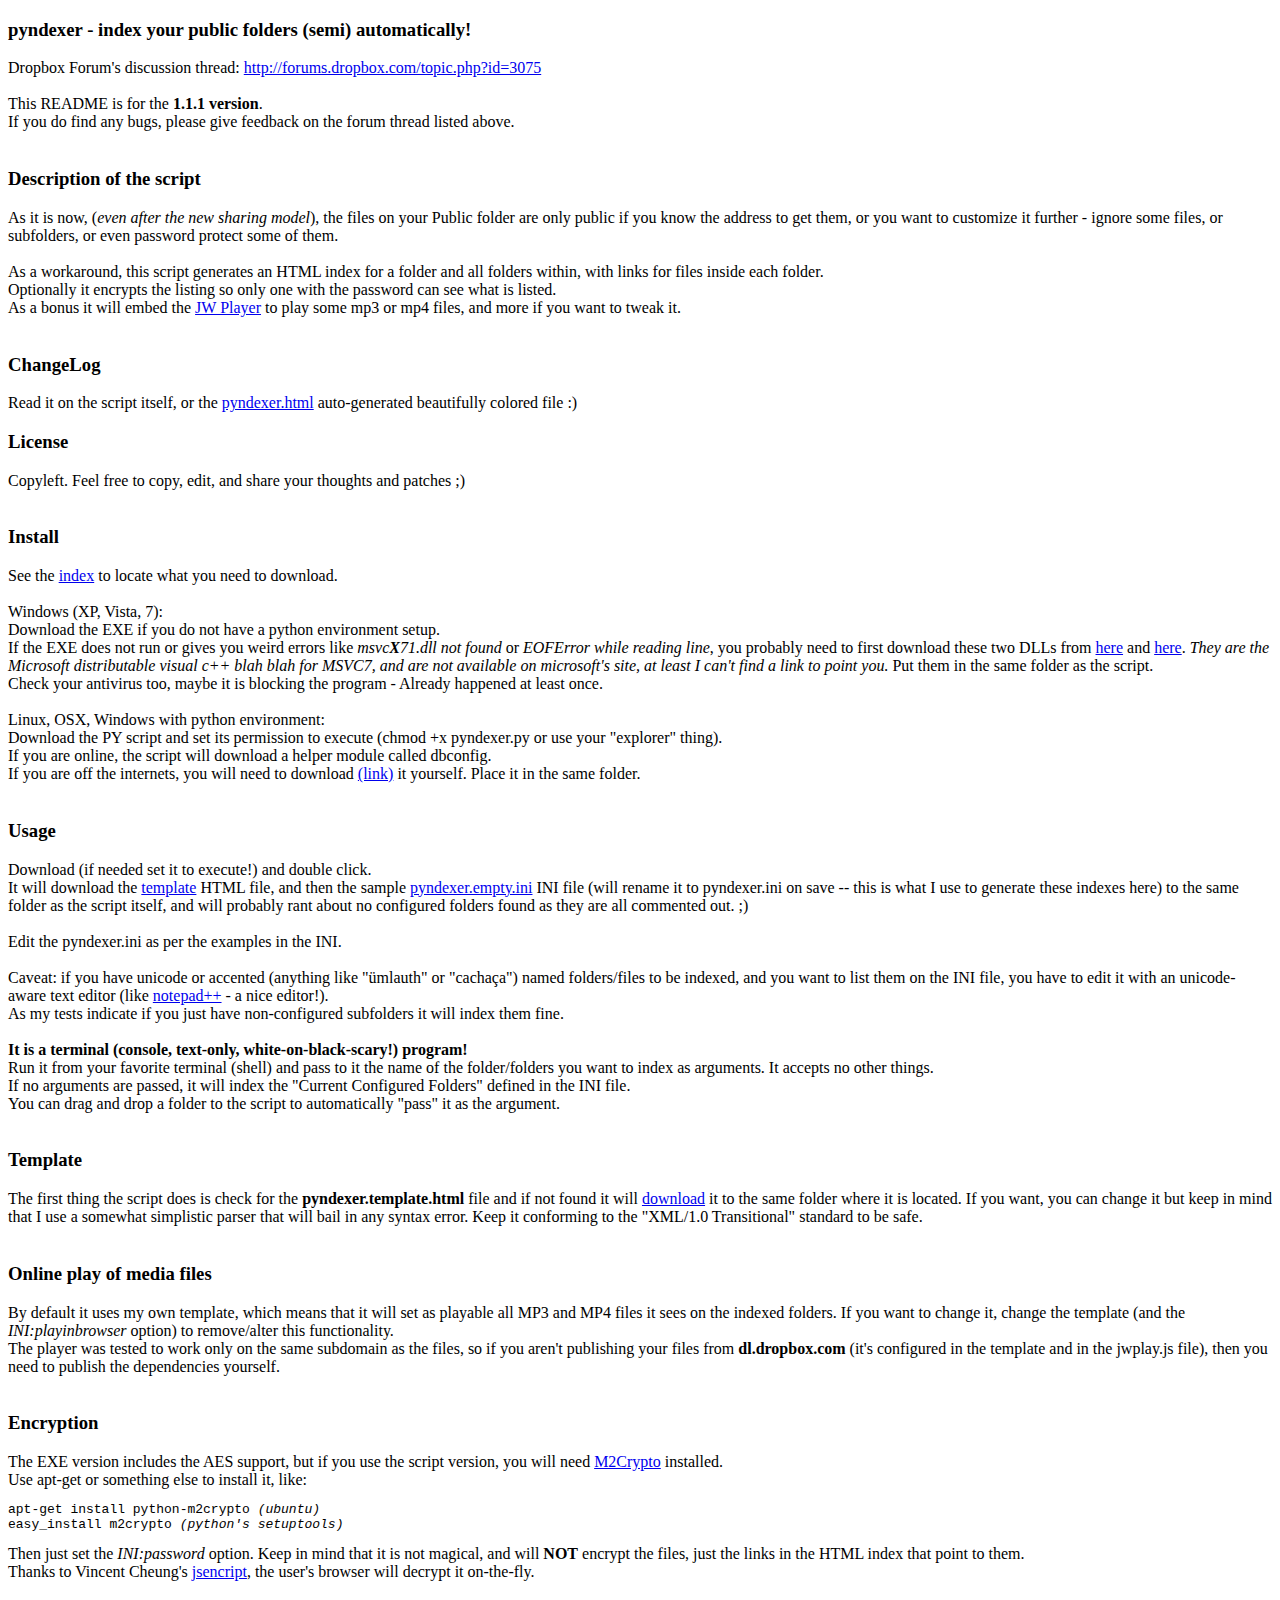
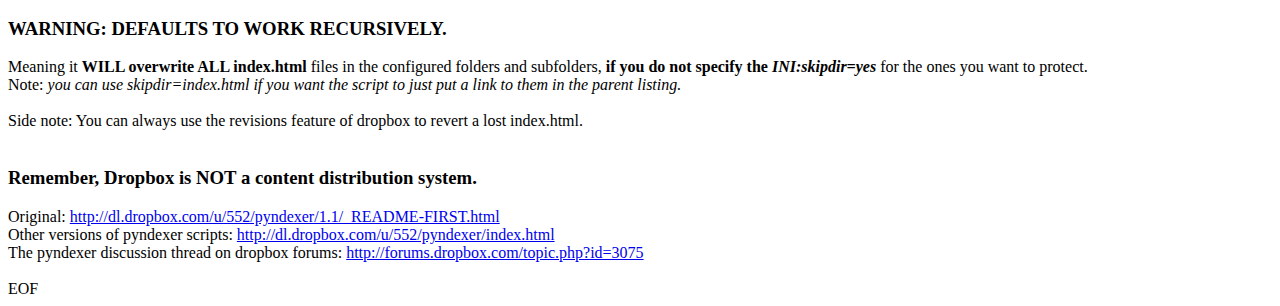
<file: _README-FIRST.html>
<?xml version="1.0" encoding="UTF-8"?>
<!DOCTYPE html PUBLIC "-//W3C//DTD XHTML 1.0 Transitional//EN" "http://www.w3.org/TR/xhtml1/DTD/xhtml1-transitional.dtd">
<html xmlns="http://www.w3.org/1999/xhtml">
<head><meta http-equiv="Content-Type" content="text/html;charset=UTF-8"/></head>
<body>
<h3>pyndexer - index your public folders (semi) automatically!</h3>

Dropbox Forum's discussion thread: <a href="http://forums.dropbox.com/topic.php?id=3075">http://forums.dropbox.com/topic.php?id=3075</a><br/>
<br/>
This README is for the <b>1.1.1 version</b>.<br/>
If you do find any bugs, please give feedback on the forum thread listed above.<br/>
<br/>

<h3>Description of the script</h3>
As it is now, (<i>even after the new sharing model</i>), the files on your Public folder are only public if you know the address to get them, or you want to customize it further - ignore some files, or subfolders, or even password protect some of them.<br/>
<br/>
As a workaround, this script generates an HTML index for a folder and all folders within, with links for files inside each folder.<br/>
Optionally it encrypts the listing so only one with the password can see what is listed.<br/>
As a bonus it will embed the <a href="http://www.longtailvideo.com/players/jw-flv-player">JW Player</a> to play some mp3 or mp4 files, and more if you want to tweak it.<br/>
<br/>

<h3>ChangeLog</h3>
Read it on the script itself, or the <a href="pyndexer.html">pyndexer.html</a> auto-generated beautifully colored file :)<br/>

<h3>License</h3>
Copyleft. Feel free to copy, edit, and share your thoughts and patches ;)<br/>
<br/>

<h3>Install</h3>
See the <a href="index.html">index</a> to locate what you need to download.<br/>
<br/>
Windows (XP, Vista, 7):<br/>
Download the EXE  if you do not have a
python environment setup.<br/>
If the EXE does not run or gives you weird errors like <i>msvc<b>X</b>71.dll not found</i> or <i>EOFError while reading line</i>, you probably need to first download these two DLLs from <a href="http://dl.dropbox.com/u/552/msvc71/msvcp71.dll">here</a> and <a href="http://dl.dropbox.com/u/552/msvc71/msvcr71.dll">here</a>. <i>They are the Microsoft distributable visual c++ blah blah for MSVC7, and are not available on microsoft's site, at least I can't find a link to point you.</i> Put them in the same folder as the script.<br/>
Check your antivirus too, maybe it is blocking the program - Already happened at least once.<br/>
<br/>
Linux, OSX, Windows with python environment:<br/>
Download the PY script and set its permission to execute
(chmod +x pyndexer.py or use your "explorer" thing).<br/>
If you are online, the script will download a helper module called dbconfig.<br/>
If you are off the internets, you will need to download <a href="http://dl.dropbox.com/u/552/dbconfig/index.html">(link)</a> it yourself. Place it in the same folder.<br/>
<br/>

<h3>Usage</h3>
Download (if needed set it to execute!) and double click.<br/>
It will download the <a href="pyndexer.template.html">template</a> HTML file, and then the sample <a href="pyndexer.empty.ini">pyndexer.empty.ini</a> INI file (will rename it to pyndexer.ini on save -- this is what I use to generate these indexes here) to the same folder as the script itself, and will probably rant about no configured folders found as they are all commented out. ;)<br/>
<br/>
Edit the pyndexer.ini as per the examples in the INI.<br/>
<br/>
Caveat: if you have unicode or accented (anything like "ümlauth" or "cachaça") named folders/files to be indexed, and you want to list them on the INI file, you have to edit it with an unicode-aware text editor (like <a href="http://notepad-plus-plus.org/">notepad++</a> - a nice editor!).<br/>
As my tests indicate if you just have non-configured subfolders it will index them fine.<br/>
<br/>
<b>It is a terminal (console, text-only, white-on-black-scary!) program!</b><br/>
Run it from your favorite terminal (shell) and pass to it the name of the folder/folders you want to index as arguments. It accepts no other things.<br/>
If no arguments are passed, it will index the "Current Configured Folders" defined in the INI file.<br/>
You can drag and drop a folder to the script to automatically "pass" it as the
argument.<br/>
<br/>

<h3>Template</h3>
The first thing the script does is check for the <b>pyndexer.template.html</b> file and if not found it will <a href="pyndexer.template.html">download</a> it to the same folder where it is located. If you want, you can change it but keep in mind that I use a somewhat simplistic parser that will bail in any syntax error. Keep it conforming to the "XML/1.0 Transitional" standard to be safe.<br/>
<br/>

<h3>Online play of media files</h3>
By default it uses my own template, which means that it will set as playable all MP3 and MP4 files it sees on the indexed folders. If you want to change it, change the template (and the <i>INI:playinbrowser</i> option) to remove/alter this functionality.<br/>
The player was tested to work only on the same subdomain as the files, so if you aren't publishing your files from <b>dl.dropbox.com</b> (it's configured in the template and in the jwplay.js file), then you need to publish the dependencies yourself.<br/>
<br/>

<h3>Encryption</h3>
The EXE version includes the AES support, but if you use the script version, you will need <a href="http://chandlerproject.org/Projects/MeTooCrypto">M2Crypto</a> installed.<br/>
Use apt-get or something else to install it, like:<br/>
<pre>
apt-get install python-m2crypto <i>(ubuntu)</i>
easy_install m2crypto <i>(python's setuptools)</i>
</pre>
Then just set the <i>INI:password</i> option. Keep in mind that it is not magical, and will <b>NOT</b> encrypt the files, just the links in the HTML index that point to them.<br/>
Thanks to Vincent Cheung's <a href="http://www.vincentcheung.ca/jsencryption/">jsencript</a>, the user's browser will decrypt it on-the-fly.<br/>
<br/>

<h3>WARNING: DEFAULTS TO WORK RECURSIVELY.</h3>
Meaning it <b>WILL overwrite ALL index.html</b> files in the configured folders and subfolders, <b>if you do not specify the <i>INI:skipdir=yes</i></b> for the ones you want to protect.<br/>
Note: <i>you can use skipdir=index.html if you want the script to just put a link to them in the parent listing.</i><br/>
<br/>
Side note: You can always use the revisions feature of dropbox to revert a lost index.html.<br/>
<br/>

<h3>Remember, Dropbox is NOT a content distribution system.</h3>

Original: <a href="http://dl.dropbox.com/u/552/pyndexer/1.1/_README-FIRST.html">http://dl.dropbox.com/u/552/pyndexer/1.1/_README-FIRST.html</a><br/>
Other versions of pyndexer scripts: <a href="http://dl.dropbox.com/u/552/pyndexer/index.html">http://dl.dropbox.com/u/552/pyndexer/index.html</a><br/>
The pyndexer discussion thread on dropbox forums: <a href="http://forums.dropbox.com/topic.php?id=3075">http://forums.dropbox.com/topic.php?id=3075</a><br/>
<br/>
EOF
</body>
</html>
</file>
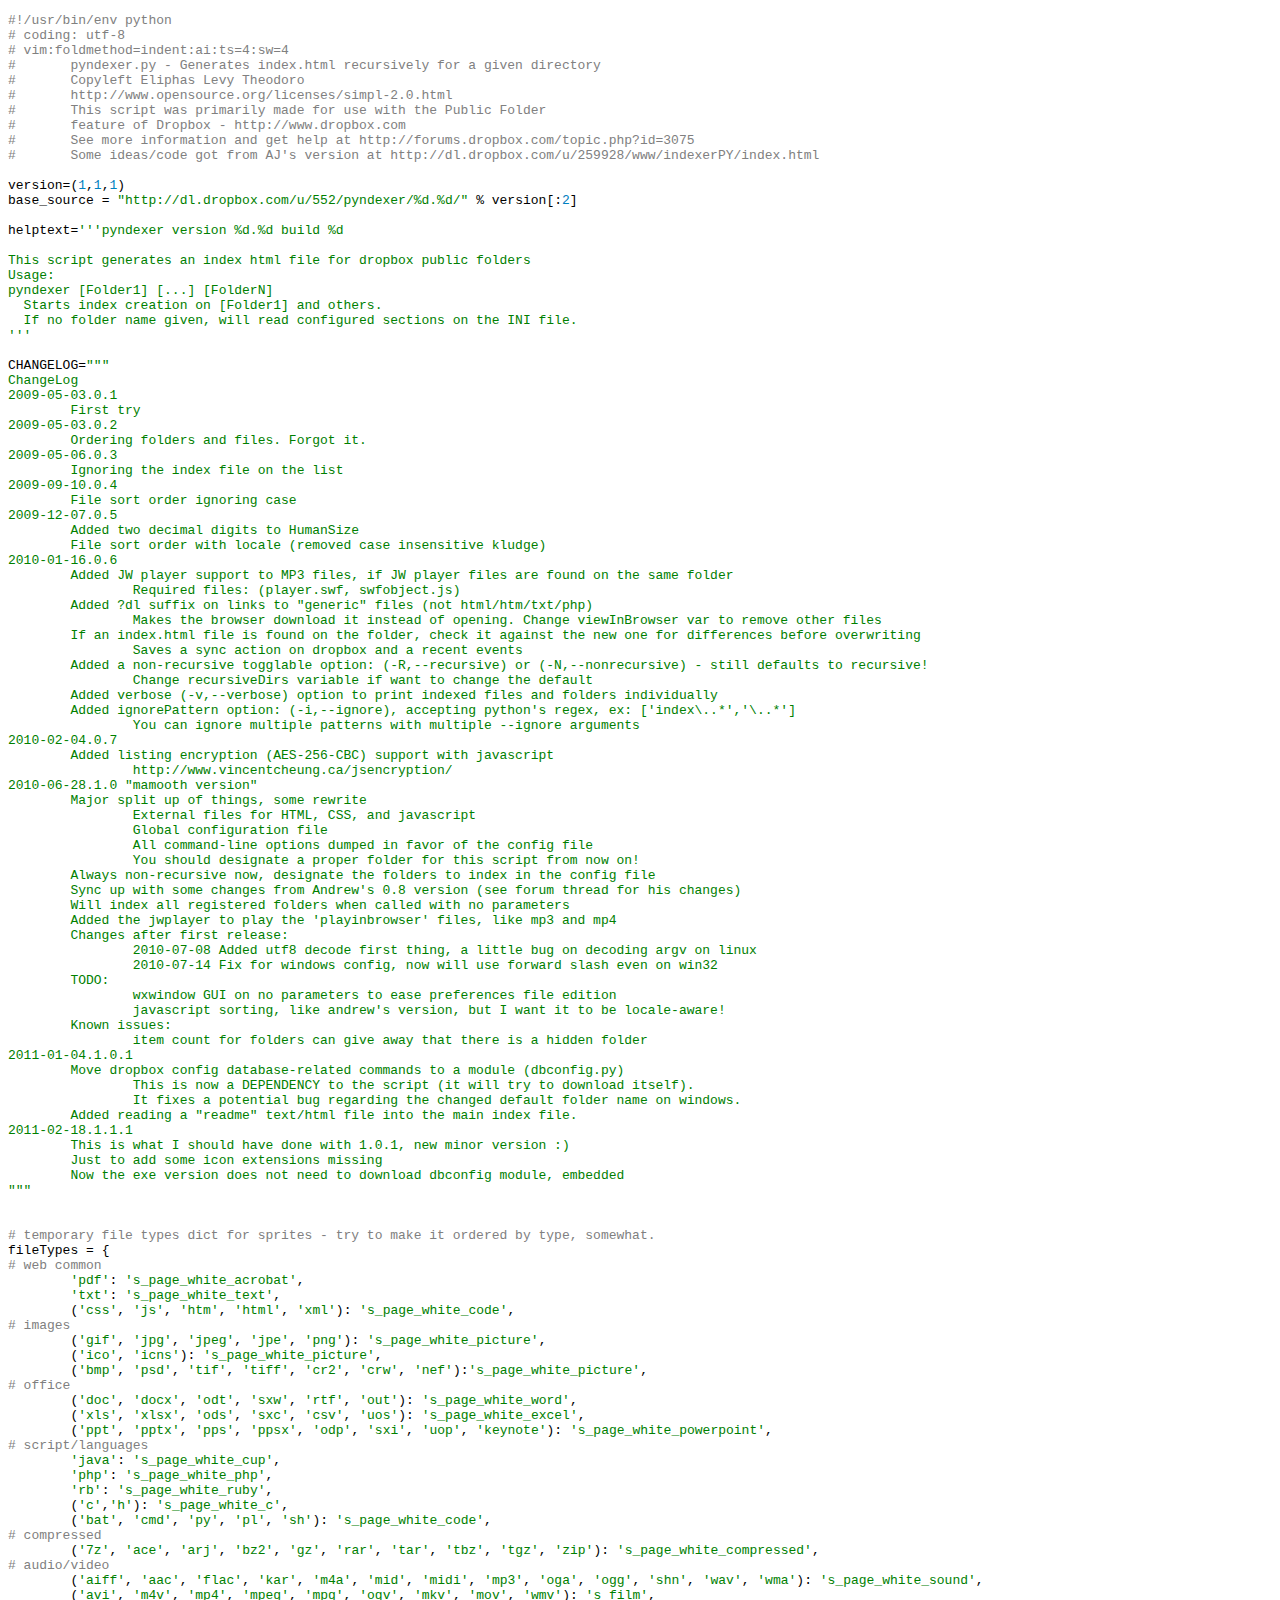
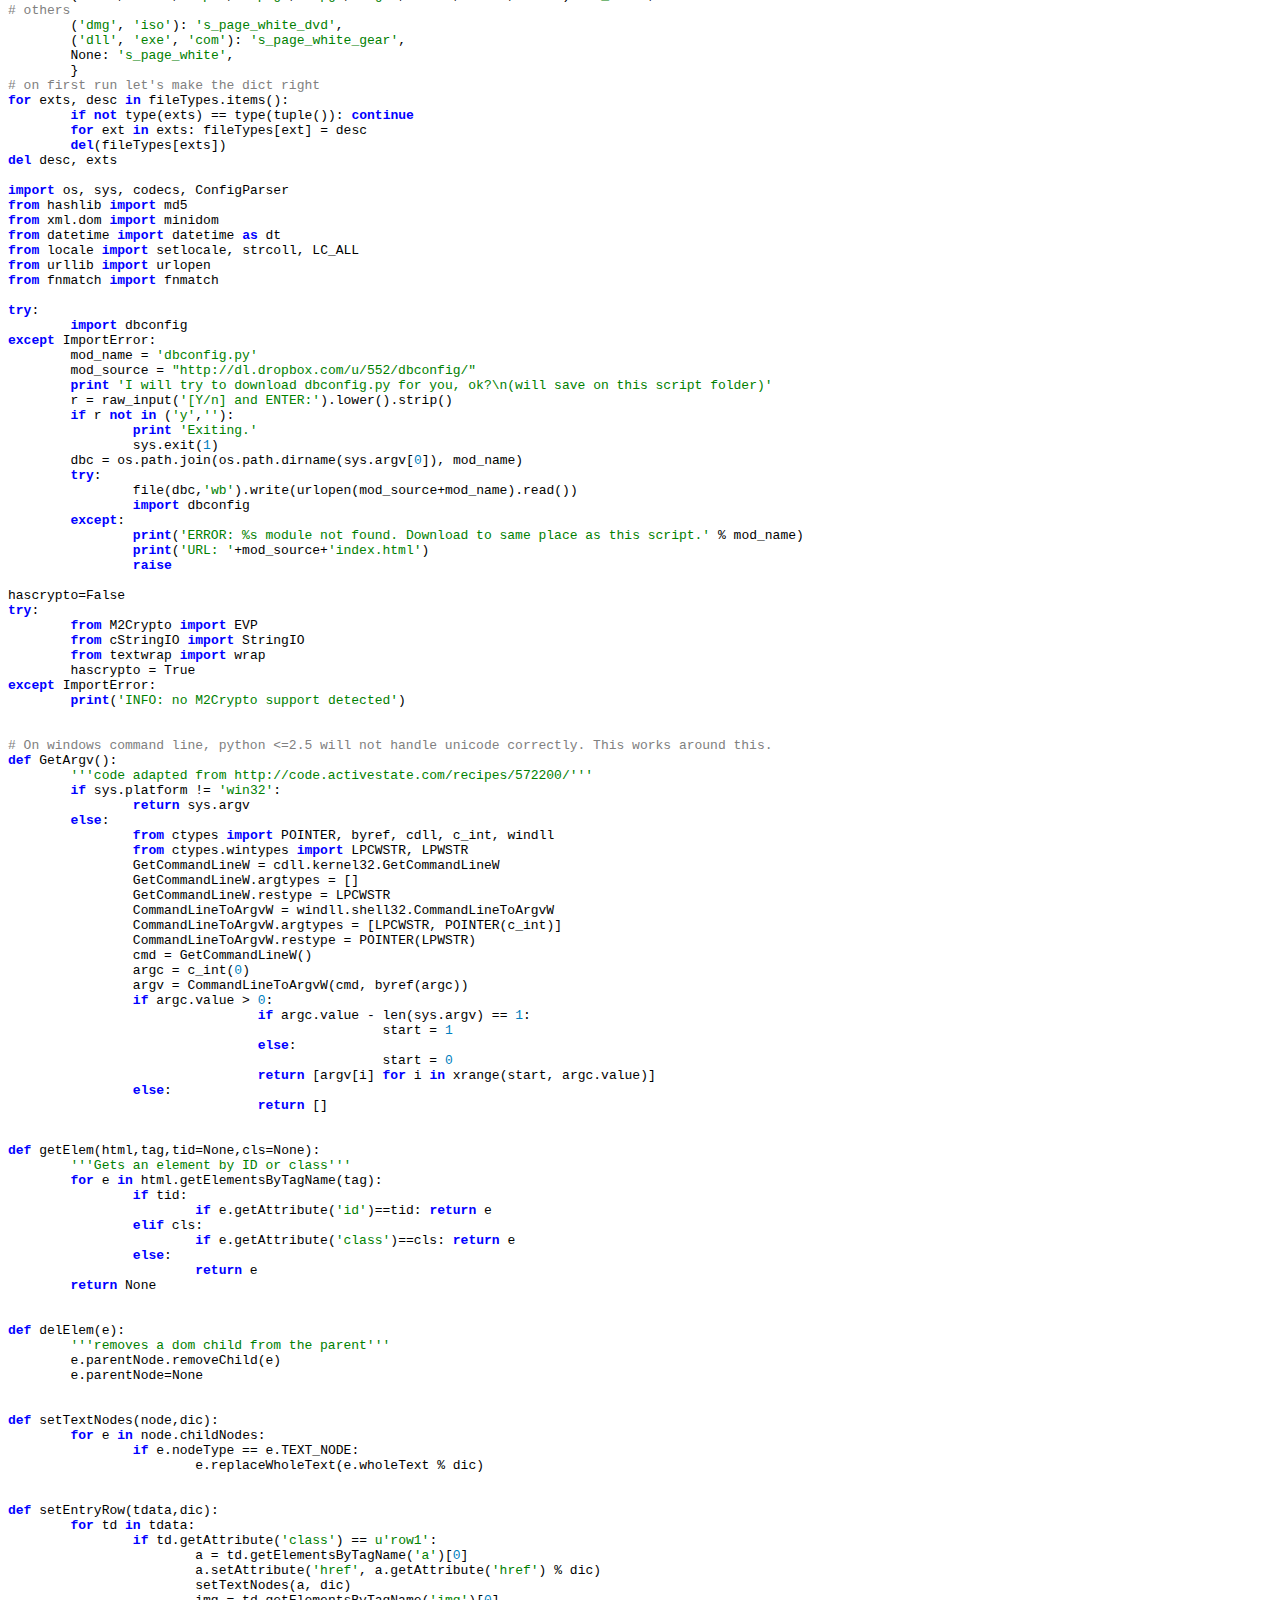
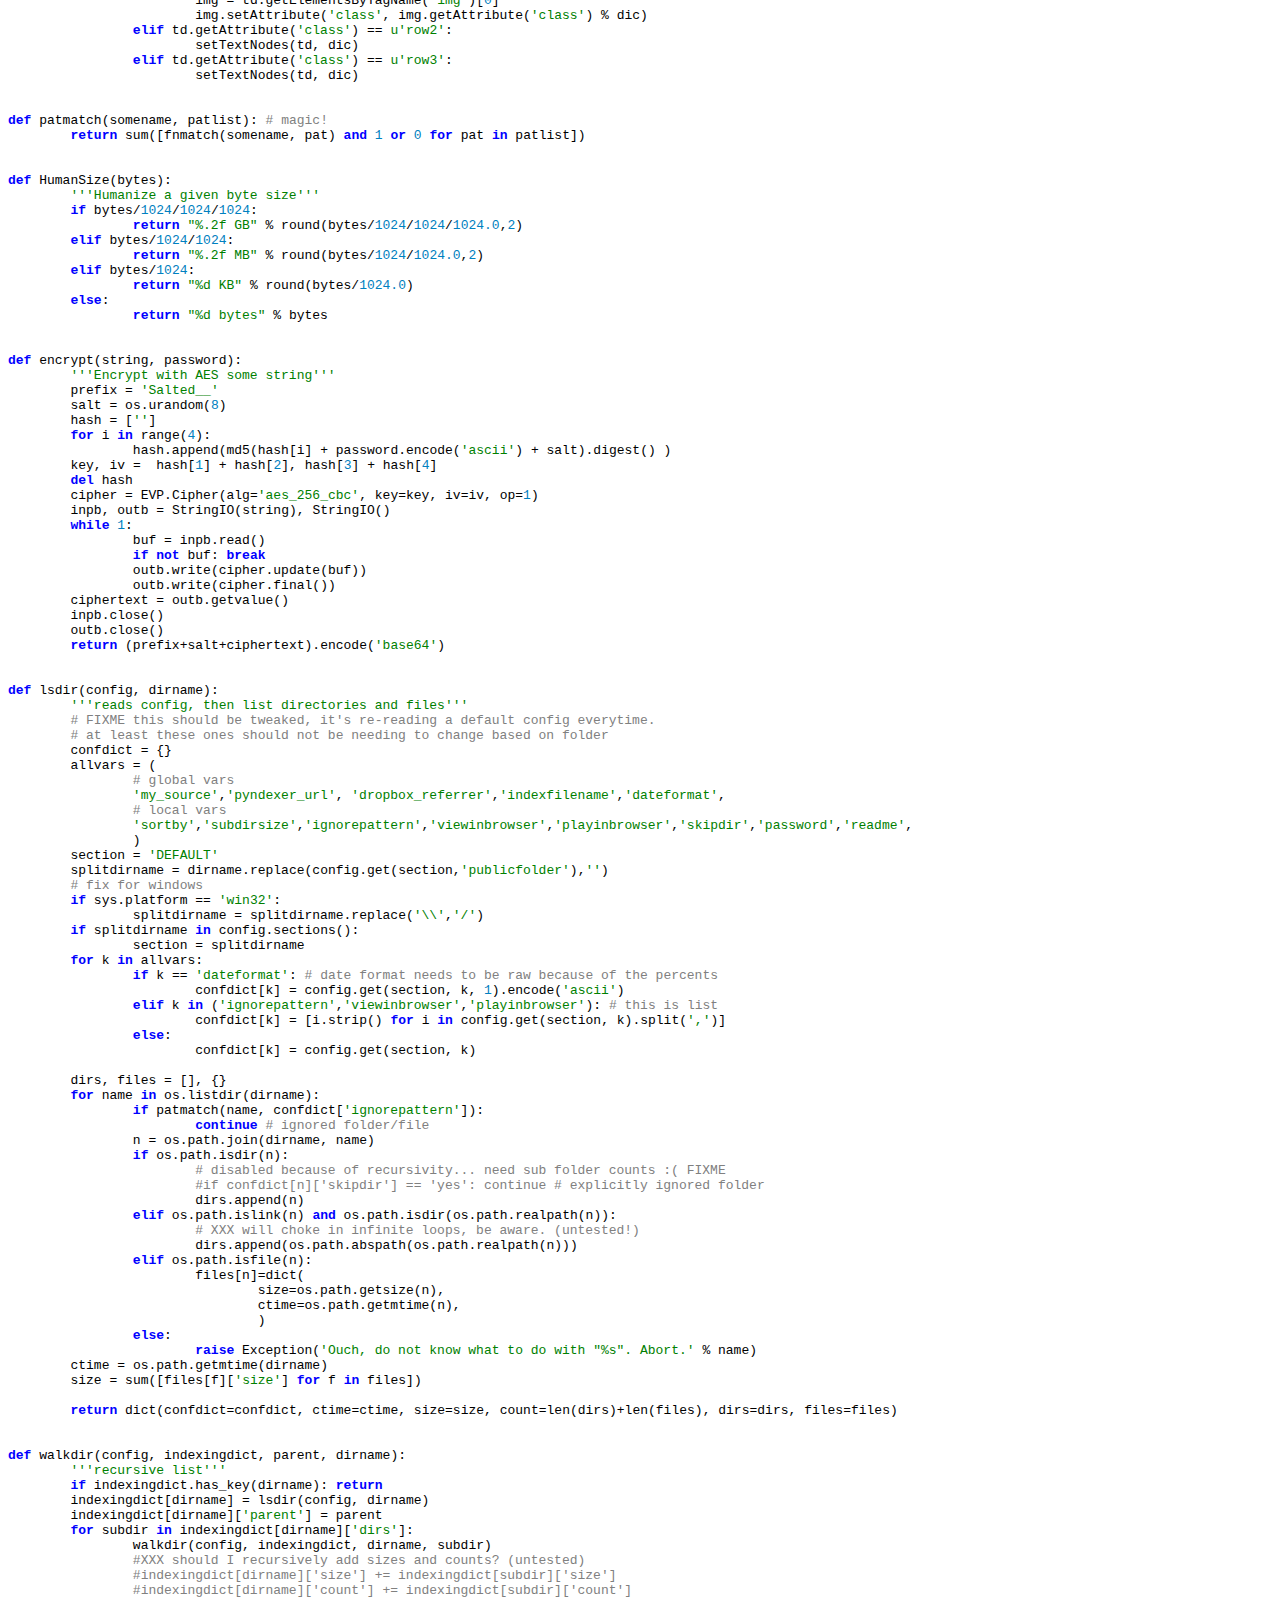
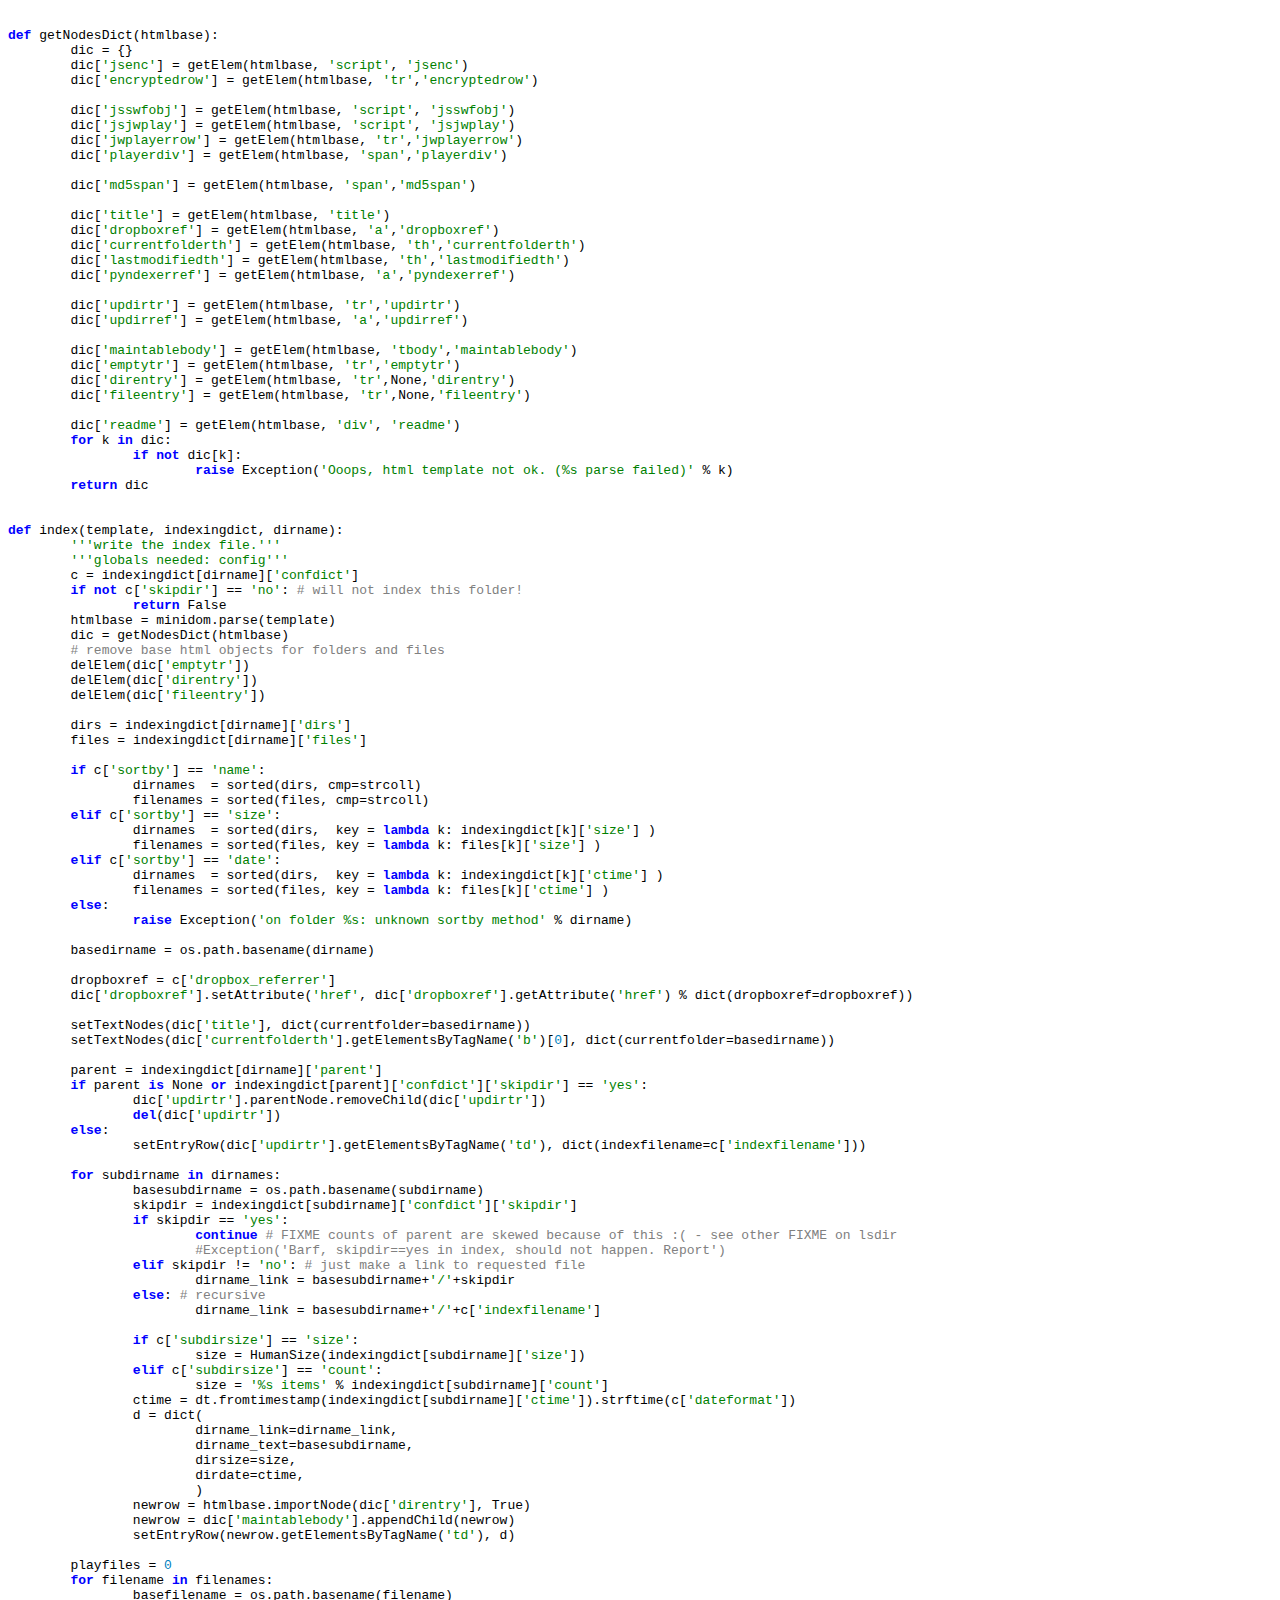
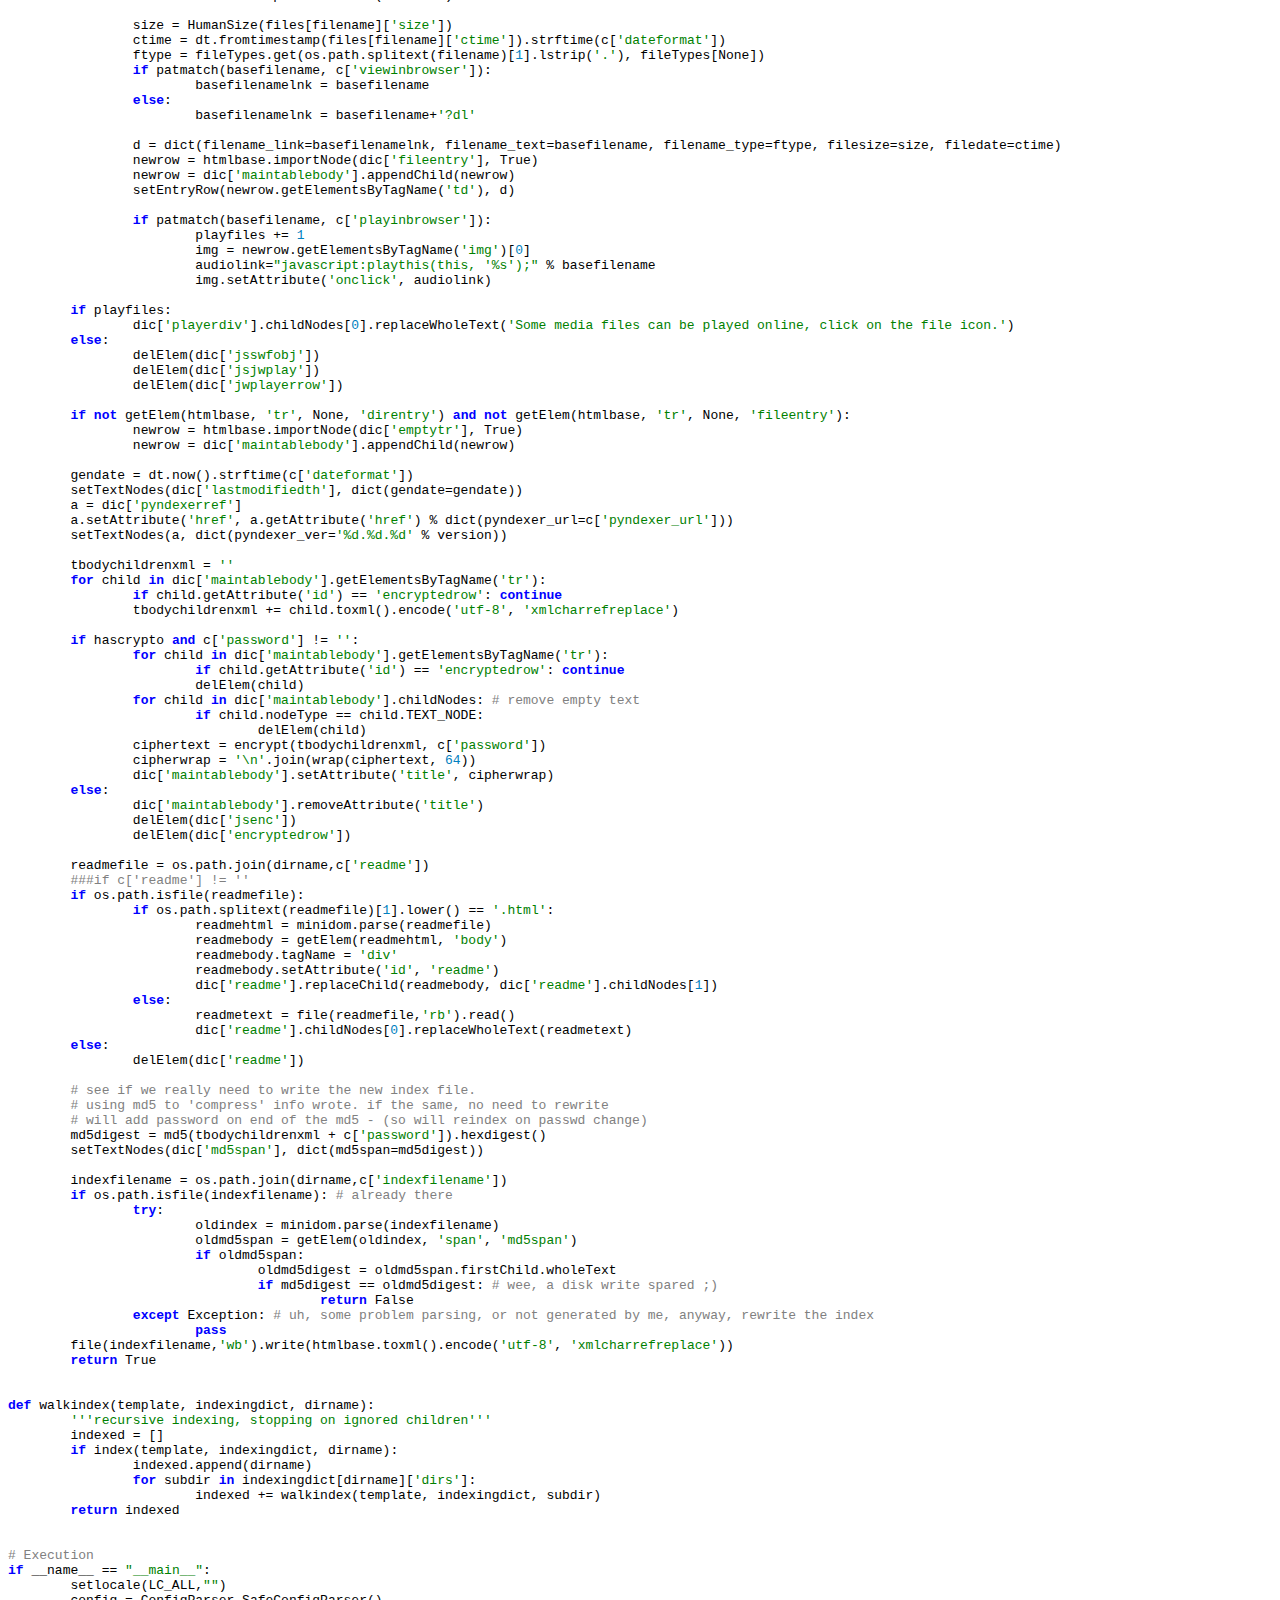
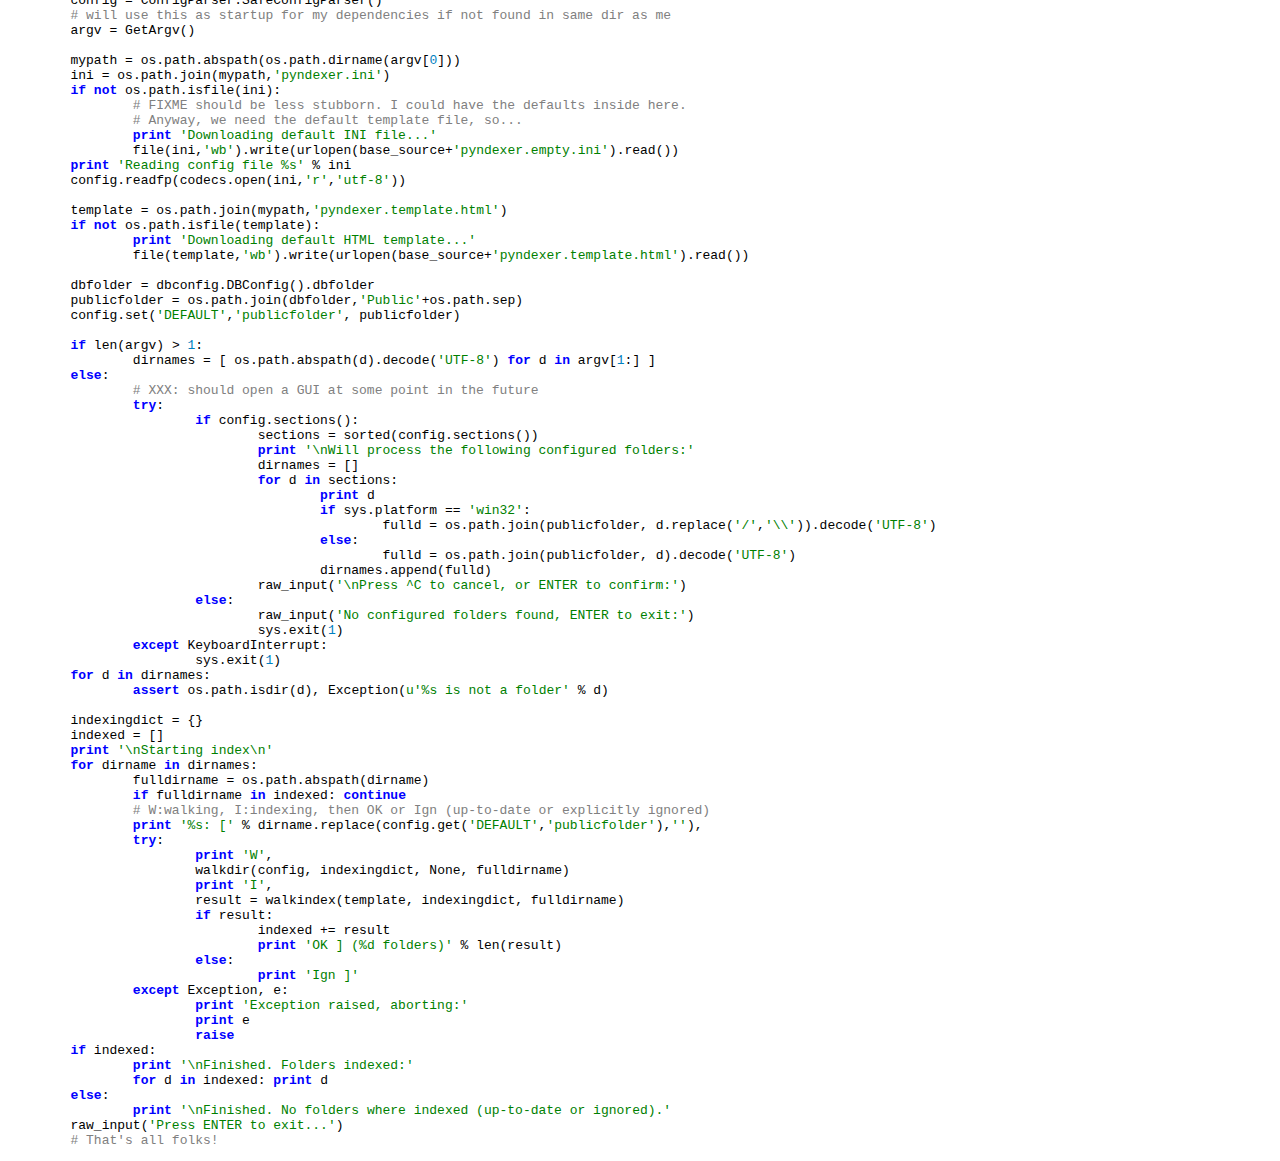
<file: pyndexer.html>
<!DOCTYPE HTML PUBLIC "-//W3C//DTD HTML 4.01 Transitional//EN"
  "http://www.w3.org/TR/html4/loose.dtd">
<html>
<head>
  <title>pyndexer.py</title>
  <meta http-equiv="Content-Type" content="text/html; charset=iso-8859-1">
  <meta name="Generator" content="colorize.py (version 0.3)">
</head>
<body>
<style type="text/css">
pre.code {
    font-style: Lucida,"Courier New";
}

.number {
    color: #0080C0;
}
.operator {
    color: #000000;
}
.string {
    color: #008000;
}
.comment {
    color: #808080;
}
.name {
    color: #000000;
}
.error {
    color: #FF8080;
    border: solid 1.5pt #FF0000;
}
.keyword {
    color: #0000FF;
    font-weight: bold;
}
.text {
    color: #000000;
}

</style>

<pre class="code">
<span class="comment">#!/usr/bin/env python
</span><span class="comment"># coding: utf-8
</span><span class="comment"># vim:foldmethod=indent:ai:ts=4:sw=4
</span><span class="comment">#       pyndexer.py - Generates index.html recursively for a given directory
</span><span class="comment">#       Copyleft Eliphas Levy Theodoro
</span><span class="comment">#       http://www.opensource.org/licenses/simpl-2.0.html
</span><span class="comment">#       This script was primarily made for use with the Public Folder
</span><span class="comment">#       feature of Dropbox - http://www.dropbox.com
</span><span class="comment">#       See more information and get help at http://forums.dropbox.com/topic.php?id=3075
</span><span class="comment">#       Some ideas/code got from AJ's version at http://dl.dropbox.com/u/259928/www/indexerPY/index.html
</span>
<span class="name">version</span><span class="operator">=</span><span class="operator">(</span><span class="number">1</span><span class="operator">,</span><span class="number">1</span><span class="operator">,</span><span class="number">1</span><span class="operator">)</span>
<span class="name">base_source</span> <span class="operator">=</span> <span class="string">"http://dl.dropbox.com/u/552/pyndexer/%d.%d/"</span> <span class="operator">%</span> <span class="name">version</span><span class="operator">[</span><span class="operator">:</span><span class="number">2</span><span class="operator">]</span>

<span class="name">helptext</span><span class="operator">=</span><span class="string">'''pyndexer version %d.%d build %d

This script generates an index html file for dropbox public folders
Usage:
pyndexer [Folder1] [...] [FolderN]
  Starts index creation on [Folder1] and others.
  If no folder name given, will read configured sections on the INI file.
'''</span>

<span class="name">CHANGELOG</span><span class="operator">=</span><span class="string">"""
ChangeLog
2009-05-03.0.1
        First try
2009-05-03.0.2
        Ordering folders and files. Forgot it.
2009-05-06.0.3
        Ignoring the index file on the list
2009-09-10.0.4
        File sort order ignoring case
2009-12-07.0.5
        Added two decimal digits to HumanSize
        File sort order with locale (removed case insensitive kludge)
2010-01-16.0.6
        Added JW player support to MP3 files, if JW player files are found on the same folder
                Required files: (player.swf, swfobject.js)
        Added ?dl suffix on links to "generic" files (not html/htm/txt/php)
                Makes the browser download it instead of opening. Change viewInBrowser var to remove other files
        If an index.html file is found on the folder, check it against the new one for differences before overwriting
                Saves a sync action on dropbox and a recent events
        Added a non-recursive togglable option: (-R,--recursive) or (-N,--nonrecursive) - still defaults to recursive!
                Change recursiveDirs variable if want to change the default
        Added verbose (-v,--verbose) option to print indexed files and folders individually
        Added ignorePattern option: (-i,--ignore), accepting python's regex, ex: ['index\..*','\..*']
                You can ignore multiple patterns with multiple --ignore arguments
2010-02-04.0.7
        Added listing encryption (AES-256-CBC) support with javascript
                http://www.vincentcheung.ca/jsencryption/
2010-06-28.1.0 "mamooth version"
        Major split up of things, some rewrite
                External files for HTML, CSS, and javascript
                Global configuration file
                All command-line options dumped in favor of the config file
                You should designate a proper folder for this script from now on!
        Always non-recursive now, designate the folders to index in the config file
        Sync up with some changes from Andrew's 0.8 version (see forum thread for his changes)
        Will index all registered folders when called with no parameters
        Added the jwplayer to play the 'playinbrowser' files, like mp3 and mp4
        Changes after first release:
                2010-07-08 Added utf8 decode first thing, a little bug on decoding argv on linux
                2010-07-14 Fix for windows config, now will use forward slash even on win32
        TODO:
                wxwindow GUI on no parameters to ease preferences file edition
                javascript sorting, like andrew's version, but I want it to be locale-aware!
        Known issues:
                item count for folders can give away that there is a hidden folder
2011-01-04.1.0.1
        Move dropbox config database-related commands to a module (dbconfig.py)
                This is now a DEPENDENCY to the script (it will try to download itself).
                It fixes a potential bug regarding the changed default folder name on windows.
        Added reading a "readme" text/html file into the main index file.
2011-02-18.1.1.1
        This is what I should have done with 1.0.1, new minor version :)
        Just to add some icon extensions missing
        Now the exe version does not need to download dbconfig module, embedded
"""</span>


<span class="comment"># temporary file types dict for sprites - try to make it ordered by type, somewhat.
</span><span class="name">fileTypes</span> <span class="operator">=</span> <span class="operator">{</span>
<span class="comment"># web common</span>
        <span class="string">'pdf'</span><span class="operator">:</span> <span class="string">'s_page_white_acrobat'</span><span class="operator">,</span>
        <span class="string">'txt'</span><span class="operator">:</span> <span class="string">'s_page_white_text'</span><span class="operator">,</span>
        <span class="operator">(</span><span class="string">'css'</span><span class="operator">,</span> <span class="string">'js'</span><span class="operator">,</span> <span class="string">'htm'</span><span class="operator">,</span> <span class="string">'html'</span><span class="operator">,</span> <span class="string">'xml'</span><span class="operator">)</span><span class="operator">:</span> <span class="string">'s_page_white_code'</span><span class="operator">,</span>
<span class="comment"># images</span>
        <span class="operator">(</span><span class="string">'gif'</span><span class="operator">,</span> <span class="string">'jpg'</span><span class="operator">,</span> <span class="string">'jpeg'</span><span class="operator">,</span> <span class="string">'jpe'</span><span class="operator">,</span> <span class="string">'png'</span><span class="operator">)</span><span class="operator">:</span> <span class="string">'s_page_white_picture'</span><span class="operator">,</span>
        <span class="operator">(</span><span class="string">'ico'</span><span class="operator">,</span> <span class="string">'icns'</span><span class="operator">)</span><span class="operator">:</span> <span class="string">'s_page_white_picture'</span><span class="operator">,</span>
        <span class="operator">(</span><span class="string">'bmp'</span><span class="operator">,</span> <span class="string">'psd'</span><span class="operator">,</span> <span class="string">'tif'</span><span class="operator">,</span> <span class="string">'tiff'</span><span class="operator">,</span> <span class="string">'cr2'</span><span class="operator">,</span> <span class="string">'crw'</span><span class="operator">,</span> <span class="string">'nef'</span><span class="operator">)</span><span class="operator">:</span><span class="string">'s_page_white_picture'</span><span class="operator">,</span>
<span class="comment"># office</span>
        <span class="operator">(</span><span class="string">'doc'</span><span class="operator">,</span> <span class="string">'docx'</span><span class="operator">,</span> <span class="string">'odt'</span><span class="operator">,</span> <span class="string">'sxw'</span><span class="operator">,</span> <span class="string">'rtf'</span><span class="operator">,</span> <span class="string">'out'</span><span class="operator">)</span><span class="operator">:</span> <span class="string">'s_page_white_word'</span><span class="operator">,</span>
        <span class="operator">(</span><span class="string">'xls'</span><span class="operator">,</span> <span class="string">'xlsx'</span><span class="operator">,</span> <span class="string">'ods'</span><span class="operator">,</span> <span class="string">'sxc'</span><span class="operator">,</span> <span class="string">'csv'</span><span class="operator">,</span> <span class="string">'uos'</span><span class="operator">)</span><span class="operator">:</span> <span class="string">'s_page_white_excel'</span><span class="operator">,</span>
        <span class="operator">(</span><span class="string">'ppt'</span><span class="operator">,</span> <span class="string">'pptx'</span><span class="operator">,</span> <span class="string">'pps'</span><span class="operator">,</span> <span class="string">'ppsx'</span><span class="operator">,</span> <span class="string">'odp'</span><span class="operator">,</span> <span class="string">'sxi'</span><span class="operator">,</span> <span class="string">'uop'</span><span class="operator">,</span> <span class="string">'keynote'</span><span class="operator">)</span><span class="operator">:</span> <span class="string">'s_page_white_powerpoint'</span><span class="operator">,</span>
<span class="comment"># script/languages</span>
        <span class="string">'java'</span><span class="operator">:</span> <span class="string">'s_page_white_cup'</span><span class="operator">,</span>
        <span class="string">'php'</span><span class="operator">:</span> <span class="string">'s_page_white_php'</span><span class="operator">,</span>
        <span class="string">'rb'</span><span class="operator">:</span> <span class="string">'s_page_white_ruby'</span><span class="operator">,</span>
        <span class="operator">(</span><span class="string">'c'</span><span class="operator">,</span><span class="string">'h'</span><span class="operator">)</span><span class="operator">:</span> <span class="string">'s_page_white_c'</span><span class="operator">,</span>
        <span class="operator">(</span><span class="string">'bat'</span><span class="operator">,</span> <span class="string">'cmd'</span><span class="operator">,</span> <span class="string">'py'</span><span class="operator">,</span> <span class="string">'pl'</span><span class="operator">,</span> <span class="string">'sh'</span><span class="operator">)</span><span class="operator">:</span> <span class="string">'s_page_white_code'</span><span class="operator">,</span>
<span class="comment"># compressed</span>
        <span class="operator">(</span><span class="string">'7z'</span><span class="operator">,</span> <span class="string">'ace'</span><span class="operator">,</span> <span class="string">'arj'</span><span class="operator">,</span> <span class="string">'bz2'</span><span class="operator">,</span> <span class="string">'gz'</span><span class="operator">,</span> <span class="string">'rar'</span><span class="operator">,</span> <span class="string">'tar'</span><span class="operator">,</span> <span class="string">'tbz'</span><span class="operator">,</span> <span class="string">'tgz'</span><span class="operator">,</span> <span class="string">'zip'</span><span class="operator">)</span><span class="operator">:</span> <span class="string">'s_page_white_compressed'</span><span class="operator">,</span>
<span class="comment"># audio/video</span>
        <span class="operator">(</span><span class="string">'aiff'</span><span class="operator">,</span> <span class="string">'aac'</span><span class="operator">,</span> <span class="string">'flac'</span><span class="operator">,</span> <span class="string">'kar'</span><span class="operator">,</span> <span class="string">'m4a'</span><span class="operator">,</span> <span class="string">'mid'</span><span class="operator">,</span> <span class="string">'midi'</span><span class="operator">,</span> <span class="string">'mp3'</span><span class="operator">,</span> <span class="string">'oga'</span><span class="operator">,</span> <span class="string">'ogg'</span><span class="operator">,</span> <span class="string">'shn'</span><span class="operator">,</span> <span class="string">'wav'</span><span class="operator">,</span> <span class="string">'wma'</span><span class="operator">)</span><span class="operator">:</span> <span class="string">'s_page_white_sound'</span><span class="operator">,</span>
        <span class="operator">(</span><span class="string">'avi'</span><span class="operator">,</span> <span class="string">'m4v'</span><span class="operator">,</span> <span class="string">'mp4'</span><span class="operator">,</span> <span class="string">'mpeg'</span><span class="operator">,</span> <span class="string">'mpg'</span><span class="operator">,</span> <span class="string">'ogv'</span><span class="operator">,</span> <span class="string">'mkv'</span><span class="operator">,</span> <span class="string">'mov'</span><span class="operator">,</span> <span class="string">'wmv'</span><span class="operator">)</span><span class="operator">:</span> <span class="string">'s_film'</span><span class="operator">,</span>
<span class="comment"># others</span>
        <span class="operator">(</span><span class="string">'dmg'</span><span class="operator">,</span> <span class="string">'iso'</span><span class="operator">)</span><span class="operator">:</span> <span class="string">'s_page_white_dvd'</span><span class="operator">,</span>
        <span class="operator">(</span><span class="string">'dll'</span><span class="operator">,</span> <span class="string">'exe'</span><span class="operator">,</span> <span class="string">'com'</span><span class="operator">)</span><span class="operator">:</span> <span class="string">'s_page_white_gear'</span><span class="operator">,</span>
        <span class="name">None</span><span class="operator">:</span> <span class="string">'s_page_white'</span><span class="operator">,</span>
        <span class="operator">}</span>
<span class="comment"># on first run let's make the dict right
</span><span class="keyword">for</span> <span class="name">exts</span><span class="operator">,</span> <span class="name">desc</span> <span class="keyword">in</span> <span class="name">fileTypes</span><span class="operator">.</span><span class="name">items</span><span class="operator">(</span><span class="operator">)</span><span class="operator">:</span>
        <span class="keyword">if</span> <span class="keyword">not</span> <span class="name">type</span><span class="operator">(</span><span class="name">exts</span><span class="operator">)</span> <span class="operator">==</span> <span class="name">type</span><span class="operator">(</span><span class="name">tuple</span><span class="operator">(</span><span class="operator">)</span><span class="operator">)</span><span class="operator">:</span> <span class="keyword">continue</span>
        <span class="keyword">for</span> <span class="name">ext</span> <span class="keyword">in</span> <span class="name">exts</span><span class="operator">:</span> <span class="name">fileTypes</span><span class="operator">[</span><span class="name">ext</span><span class="operator">]</span> <span class="operator">=</span> <span class="name">desc</span>
        <span class="keyword">del</span><span class="operator">(</span><span class="name">fileTypes</span><span class="operator">[</span><span class="name">exts</span><span class="operator">]</span><span class="operator">)</span>
<span class="keyword">del</span> <span class="name">desc</span><span class="operator">,</span> <span class="name">exts</span>

<span class="keyword">import</span> <span class="name">os</span><span class="operator">,</span> <span class="name">sys</span><span class="operator">,</span> <span class="name">codecs</span><span class="operator">,</span> <span class="name">ConfigParser</span>
<span class="keyword">from</span> <span class="name">hashlib</span> <span class="keyword">import</span> <span class="name">md5</span>
<span class="keyword">from</span> <span class="name">xml</span><span class="operator">.</span><span class="name">dom</span> <span class="keyword">import</span> <span class="name">minidom</span>
<span class="keyword">from</span> <span class="name">datetime</span> <span class="keyword">import</span> <span class="name">datetime</span> <span class="keyword">as</span> <span class="name">dt</span>
<span class="keyword">from</span> <span class="name">locale</span> <span class="keyword">import</span> <span class="name">setlocale</span><span class="operator">,</span> <span class="name">strcoll</span><span class="operator">,</span> <span class="name">LC_ALL</span>
<span class="keyword">from</span> <span class="name">urllib</span> <span class="keyword">import</span> <span class="name">urlopen</span>
<span class="keyword">from</span> <span class="name">fnmatch</span> <span class="keyword">import</span> <span class="name">fnmatch</span>

<span class="keyword">try</span><span class="operator">:</span>
        <span class="keyword">import</span> <span class="name">dbconfig</span>
<span class="keyword">except</span> <span class="name">ImportError</span><span class="operator">:</span>
        <span class="name">mod_name</span> <span class="operator">=</span> <span class="string">'dbconfig.py'</span>
        <span class="name">mod_source</span> <span class="operator">=</span> <span class="string">"http://dl.dropbox.com/u/552/dbconfig/"</span>
        <span class="keyword">print</span> <span class="string">'I will try to download dbconfig.py for you, ok?\n(will save on this script folder)'</span>
        <span class="name">r</span> <span class="operator">=</span> <span class="name">raw_input</span><span class="operator">(</span><span class="string">'[Y/n] and ENTER:'</span><span class="operator">)</span><span class="operator">.</span><span class="name">lower</span><span class="operator">(</span><span class="operator">)</span><span class="operator">.</span><span class="name">strip</span><span class="operator">(</span><span class="operator">)</span>
        <span class="keyword">if</span> <span class="name">r</span> <span class="keyword">not</span> <span class="keyword">in</span> <span class="operator">(</span><span class="string">'y'</span><span class="operator">,</span><span class="string">''</span><span class="operator">)</span><span class="operator">:</span>
                <span class="keyword">print</span> <span class="string">'Exiting.'</span>
                <span class="name">sys</span><span class="operator">.</span><span class="name">exit</span><span class="operator">(</span><span class="number">1</span><span class="operator">)</span>
        <span class="name">dbc</span> <span class="operator">=</span> <span class="name">os</span><span class="operator">.</span><span class="name">path</span><span class="operator">.</span><span class="name">join</span><span class="operator">(</span><span class="name">os</span><span class="operator">.</span><span class="name">path</span><span class="operator">.</span><span class="name">dirname</span><span class="operator">(</span><span class="name">sys</span><span class="operator">.</span><span class="name">argv</span><span class="operator">[</span><span class="number">0</span><span class="operator">]</span><span class="operator">)</span><span class="operator">,</span> <span class="name">mod_name</span><span class="operator">)</span>
        <span class="keyword">try</span><span class="operator">:</span>
                <span class="name">file</span><span class="operator">(</span><span class="name">dbc</span><span class="operator">,</span><span class="string">'wb'</span><span class="operator">)</span><span class="operator">.</span><span class="name">write</span><span class="operator">(</span><span class="name">urlopen</span><span class="operator">(</span><span class="name">mod_source</span><span class="operator">+</span><span class="name">mod_name</span><span class="operator">)</span><span class="operator">.</span><span class="name">read</span><span class="operator">(</span><span class="operator">)</span><span class="operator">)</span>
                <span class="keyword">import</span> <span class="name">dbconfig</span>
        <span class="keyword">except</span><span class="operator">:</span>
                <span class="keyword">print</span><span class="operator">(</span><span class="string">'ERROR: %s module not found. Download to same place as this script.'</span> <span class="operator">%</span> <span class="name">mod_name</span><span class="operator">)</span>
                <span class="keyword">print</span><span class="operator">(</span><span class="string">'URL: '</span><span class="operator">+</span><span class="name">mod_source</span><span class="operator">+</span><span class="string">'index.html'</span><span class="operator">)</span>
                <span class="keyword">raise</span>

<span class="name">hascrypto</span><span class="operator">=</span><span class="name">False</span>
<span class="keyword">try</span><span class="operator">:</span>
        <span class="keyword">from</span> <span class="name">M2Crypto</span> <span class="keyword">import</span> <span class="name">EVP</span>
        <span class="keyword">from</span> <span class="name">cStringIO</span> <span class="keyword">import</span> <span class="name">StringIO</span>
        <span class="keyword">from</span> <span class="name">textwrap</span> <span class="keyword">import</span> <span class="name">wrap</span>
        <span class="name">hascrypto</span> <span class="operator">=</span> <span class="name">True</span>
<span class="keyword">except</span> <span class="name">ImportError</span><span class="operator">:</span>
        <span class="keyword">print</span><span class="operator">(</span><span class="string">'INFO: no M2Crypto support detected'</span><span class="operator">)</span>


<span class="comment"># On windows command line, python &lt;=2.5 will not handle unicode correctly. This works around this.
</span><span class="keyword">def</span> <span class="name">GetArgv</span><span class="operator">(</span><span class="operator">)</span><span class="operator">:</span>
        <span class="string">'''code adapted from http://code.activestate.com/recipes/572200/'''</span>
        <span class="keyword">if</span> <span class="name">sys</span><span class="operator">.</span><span class="name">platform</span> <span class="operator">!=</span> <span class="string">'win32'</span><span class="operator">:</span>
                <span class="keyword">return</span> <span class="name">sys</span><span class="operator">.</span><span class="name">argv</span>
        <span class="keyword">else</span><span class="operator">:</span>
                <span class="keyword">from</span> <span class="name">ctypes</span> <span class="keyword">import</span> <span class="name">POINTER</span><span class="operator">,</span> <span class="name">byref</span><span class="operator">,</span> <span class="name">cdll</span><span class="operator">,</span> <span class="name">c_int</span><span class="operator">,</span> <span class="name">windll</span>
                <span class="keyword">from</span> <span class="name">ctypes</span><span class="operator">.</span><span class="name">wintypes</span> <span class="keyword">import</span> <span class="name">LPCWSTR</span><span class="operator">,</span> <span class="name">LPWSTR</span>
                <span class="name">GetCommandLineW</span> <span class="operator">=</span> <span class="name">cdll</span><span class="operator">.</span><span class="name">kernel32</span><span class="operator">.</span><span class="name">GetCommandLineW</span>
                <span class="name">GetCommandLineW</span><span class="operator">.</span><span class="name">argtypes</span> <span class="operator">=</span> <span class="operator">[</span><span class="operator">]</span>
                <span class="name">GetCommandLineW</span><span class="operator">.</span><span class="name">restype</span> <span class="operator">=</span> <span class="name">LPCWSTR</span>
                <span class="name">CommandLineToArgvW</span> <span class="operator">=</span> <span class="name">windll</span><span class="operator">.</span><span class="name">shell32</span><span class="operator">.</span><span class="name">CommandLineToArgvW</span>
                <span class="name">CommandLineToArgvW</span><span class="operator">.</span><span class="name">argtypes</span> <span class="operator">=</span> <span class="operator">[</span><span class="name">LPCWSTR</span><span class="operator">,</span> <span class="name">POINTER</span><span class="operator">(</span><span class="name">c_int</span><span class="operator">)</span><span class="operator">]</span>
                <span class="name">CommandLineToArgvW</span><span class="operator">.</span><span class="name">restype</span> <span class="operator">=</span> <span class="name">POINTER</span><span class="operator">(</span><span class="name">LPWSTR</span><span class="operator">)</span>
                <span class="name">cmd</span> <span class="operator">=</span> <span class="name">GetCommandLineW</span><span class="operator">(</span><span class="operator">)</span>
                <span class="name">argc</span> <span class="operator">=</span> <span class="name">c_int</span><span class="operator">(</span><span class="number">0</span><span class="operator">)</span>
                <span class="name">argv</span> <span class="operator">=</span> <span class="name">CommandLineToArgvW</span><span class="operator">(</span><span class="name">cmd</span><span class="operator">,</span> <span class="name">byref</span><span class="operator">(</span><span class="name">argc</span><span class="operator">)</span><span class="operator">)</span>
                <span class="keyword">if</span> <span class="name">argc</span><span class="operator">.</span><span class="name">value</span> <span class="operator">&gt;</span> <span class="number">0</span><span class="operator">:</span>
                                <span class="keyword">if</span> <span class="name">argc</span><span class="operator">.</span><span class="name">value</span> <span class="operator">-</span> <span class="name">len</span><span class="operator">(</span><span class="name">sys</span><span class="operator">.</span><span class="name">argv</span><span class="operator">)</span> <span class="operator">==</span> <span class="number">1</span><span class="operator">:</span>
                                                <span class="name">start</span> <span class="operator">=</span> <span class="number">1</span>
                                <span class="keyword">else</span><span class="operator">:</span>
                                                <span class="name">start</span> <span class="operator">=</span> <span class="number">0</span>
                                <span class="keyword">return</span> <span class="operator">[</span><span class="name">argv</span><span class="operator">[</span><span class="name">i</span><span class="operator">]</span> <span class="keyword">for</span> <span class="name">i</span> <span class="keyword">in</span> <span class="name">xrange</span><span class="operator">(</span><span class="name">start</span><span class="operator">,</span> <span class="name">argc</span><span class="operator">.</span><span class="name">value</span><span class="operator">)</span><span class="operator">]</span>
                <span class="keyword">else</span><span class="operator">:</span>
                                <span class="keyword">return</span> <span class="operator">[</span><span class="operator">]</span>


<span class="keyword">def</span> <span class="name">getElem</span><span class="operator">(</span><span class="name">html</span><span class="operator">,</span><span class="name">tag</span><span class="operator">,</span><span class="name">tid</span><span class="operator">=</span><span class="name">None</span><span class="operator">,</span><span class="name">cls</span><span class="operator">=</span><span class="name">None</span><span class="operator">)</span><span class="operator">:</span>
        <span class="string">'''Gets an element by ID or class'''</span>
        <span class="keyword">for</span> <span class="name">e</span> <span class="keyword">in</span> <span class="name">html</span><span class="operator">.</span><span class="name">getElementsByTagName</span><span class="operator">(</span><span class="name">tag</span><span class="operator">)</span><span class="operator">:</span>
                <span class="keyword">if</span> <span class="name">tid</span><span class="operator">:</span>
                        <span class="keyword">if</span> <span class="name">e</span><span class="operator">.</span><span class="name">getAttribute</span><span class="operator">(</span><span class="string">'id'</span><span class="operator">)</span><span class="operator">==</span><span class="name">tid</span><span class="operator">:</span> <span class="keyword">return</span> <span class="name">e</span>
                <span class="keyword">elif</span> <span class="name">cls</span><span class="operator">:</span>
                        <span class="keyword">if</span> <span class="name">e</span><span class="operator">.</span><span class="name">getAttribute</span><span class="operator">(</span><span class="string">'class'</span><span class="operator">)</span><span class="operator">==</span><span class="name">cls</span><span class="operator">:</span> <span class="keyword">return</span> <span class="name">e</span>
                <span class="keyword">else</span><span class="operator">:</span>
                        <span class="keyword">return</span> <span class="name">e</span>
        <span class="keyword">return</span> <span class="name">None</span>


<span class="keyword">def</span> <span class="name">delElem</span><span class="operator">(</span><span class="name">e</span><span class="operator">)</span><span class="operator">:</span>
        <span class="string">'''removes a dom child from the parent'''</span>
        <span class="name">e</span><span class="operator">.</span><span class="name">parentNode</span><span class="operator">.</span><span class="name">removeChild</span><span class="operator">(</span><span class="name">e</span><span class="operator">)</span>
        <span class="name">e</span><span class="operator">.</span><span class="name">parentNode</span><span class="operator">=</span><span class="name">None</span>


<span class="keyword">def</span> <span class="name">setTextNodes</span><span class="operator">(</span><span class="name">node</span><span class="operator">,</span><span class="name">dic</span><span class="operator">)</span><span class="operator">:</span>
        <span class="keyword">for</span> <span class="name">e</span> <span class="keyword">in</span> <span class="name">node</span><span class="operator">.</span><span class="name">childNodes</span><span class="operator">:</span>
                <span class="keyword">if</span> <span class="name">e</span><span class="operator">.</span><span class="name">nodeType</span> <span class="operator">==</span> <span class="name">e</span><span class="operator">.</span><span class="name">TEXT_NODE</span><span class="operator">:</span>
                        <span class="name">e</span><span class="operator">.</span><span class="name">replaceWholeText</span><span class="operator">(</span><span class="name">e</span><span class="operator">.</span><span class="name">wholeText</span> <span class="operator">%</span> <span class="name">dic</span><span class="operator">)</span>


<span class="keyword">def</span> <span class="name">setEntryRow</span><span class="operator">(</span><span class="name">tdata</span><span class="operator">,</span><span class="name">dic</span><span class="operator">)</span><span class="operator">:</span>
        <span class="keyword">for</span> <span class="name">td</span> <span class="keyword">in</span> <span class="name">tdata</span><span class="operator">:</span>
                <span class="keyword">if</span> <span class="name">td</span><span class="operator">.</span><span class="name">getAttribute</span><span class="operator">(</span><span class="string">'class'</span><span class="operator">)</span> <span class="operator">==</span> <span class="string">u'row1'</span><span class="operator">:</span>
                        <span class="name">a</span> <span class="operator">=</span> <span class="name">td</span><span class="operator">.</span><span class="name">getElementsByTagName</span><span class="operator">(</span><span class="string">'a'</span><span class="operator">)</span><span class="operator">[</span><span class="number">0</span><span class="operator">]</span>
                        <span class="name">a</span><span class="operator">.</span><span class="name">setAttribute</span><span class="operator">(</span><span class="string">'href'</span><span class="operator">,</span> <span class="name">a</span><span class="operator">.</span><span class="name">getAttribute</span><span class="operator">(</span><span class="string">'href'</span><span class="operator">)</span> <span class="operator">%</span> <span class="name">dic</span><span class="operator">)</span>
                        <span class="name">setTextNodes</span><span class="operator">(</span><span class="name">a</span><span class="operator">,</span> <span class="name">dic</span><span class="operator">)</span>
                        <span class="name">img</span> <span class="operator">=</span> <span class="name">td</span><span class="operator">.</span><span class="name">getElementsByTagName</span><span class="operator">(</span><span class="string">'img'</span><span class="operator">)</span><span class="operator">[</span><span class="number">0</span><span class="operator">]</span>
                        <span class="name">img</span><span class="operator">.</span><span class="name">setAttribute</span><span class="operator">(</span><span class="string">'class'</span><span class="operator">,</span> <span class="name">img</span><span class="operator">.</span><span class="name">getAttribute</span><span class="operator">(</span><span class="string">'class'</span><span class="operator">)</span> <span class="operator">%</span> <span class="name">dic</span><span class="operator">)</span>
                <span class="keyword">elif</span> <span class="name">td</span><span class="operator">.</span><span class="name">getAttribute</span><span class="operator">(</span><span class="string">'class'</span><span class="operator">)</span> <span class="operator">==</span> <span class="string">u'row2'</span><span class="operator">:</span>
                        <span class="name">setTextNodes</span><span class="operator">(</span><span class="name">td</span><span class="operator">,</span> <span class="name">dic</span><span class="operator">)</span>
                <span class="keyword">elif</span> <span class="name">td</span><span class="operator">.</span><span class="name">getAttribute</span><span class="operator">(</span><span class="string">'class'</span><span class="operator">)</span> <span class="operator">==</span> <span class="string">u'row3'</span><span class="operator">:</span>
                        <span class="name">setTextNodes</span><span class="operator">(</span><span class="name">td</span><span class="operator">,</span> <span class="name">dic</span><span class="operator">)</span>


<span class="keyword">def</span> <span class="name">patmatch</span><span class="operator">(</span><span class="name">somename</span><span class="operator">,</span> <span class="name">patlist</span><span class="operator">)</span><span class="operator">:</span> <span class="comment"># magic!</span>
        <span class="keyword">return</span> <span class="name">sum</span><span class="operator">(</span><span class="operator">[</span><span class="name">fnmatch</span><span class="operator">(</span><span class="name">somename</span><span class="operator">,</span> <span class="name">pat</span><span class="operator">)</span> <span class="keyword">and</span> <span class="number">1</span> <span class="keyword">or</span> <span class="number">0</span> <span class="keyword">for</span> <span class="name">pat</span> <span class="keyword">in</span> <span class="name">patlist</span><span class="operator">]</span><span class="operator">)</span>


<span class="keyword">def</span> <span class="name">HumanSize</span><span class="operator">(</span><span class="name">bytes</span><span class="operator">)</span><span class="operator">:</span>
        <span class="string">'''Humanize a given byte size'''</span>
        <span class="keyword">if</span> <span class="name">bytes</span><span class="operator">/</span><span class="number">1024</span><span class="operator">/</span><span class="number">1024</span><span class="operator">/</span><span class="number">1024</span><span class="operator">:</span>
                <span class="keyword">return</span> <span class="string">"%.2f GB"</span> <span class="operator">%</span> <span class="name">round</span><span class="operator">(</span><span class="name">bytes</span><span class="operator">/</span><span class="number">1024</span><span class="operator">/</span><span class="number">1024</span><span class="operator">/</span><span class="number">1024.0</span><span class="operator">,</span><span class="number">2</span><span class="operator">)</span>
        <span class="keyword">elif</span> <span class="name">bytes</span><span class="operator">/</span><span class="number">1024</span><span class="operator">/</span><span class="number">1024</span><span class="operator">:</span>
                <span class="keyword">return</span> <span class="string">"%.2f MB"</span> <span class="operator">%</span> <span class="name">round</span><span class="operator">(</span><span class="name">bytes</span><span class="operator">/</span><span class="number">1024</span><span class="operator">/</span><span class="number">1024.0</span><span class="operator">,</span><span class="number">2</span><span class="operator">)</span>
        <span class="keyword">elif</span> <span class="name">bytes</span><span class="operator">/</span><span class="number">1024</span><span class="operator">:</span>
                <span class="keyword">return</span> <span class="string">"%d KB"</span> <span class="operator">%</span> <span class="name">round</span><span class="operator">(</span><span class="name">bytes</span><span class="operator">/</span><span class="number">1024.0</span><span class="operator">)</span>
        <span class="keyword">else</span><span class="operator">:</span>
                <span class="keyword">return</span> <span class="string">"%d bytes"</span> <span class="operator">%</span> <span class="name">bytes</span>


<span class="keyword">def</span> <span class="name">encrypt</span><span class="operator">(</span><span class="name">string</span><span class="operator">,</span> <span class="name">password</span><span class="operator">)</span><span class="operator">:</span>
        <span class="string">'''Encrypt with AES some string'''</span>
        <span class="name">prefix</span> <span class="operator">=</span> <span class="string">'Salted__'</span>
        <span class="name">salt</span> <span class="operator">=</span> <span class="name">os</span><span class="operator">.</span><span class="name">urandom</span><span class="operator">(</span><span class="number">8</span><span class="operator">)</span>
        <span class="name">hash</span> <span class="operator">=</span> <span class="operator">[</span><span class="string">''</span><span class="operator">]</span>
        <span class="keyword">for</span> <span class="name">i</span> <span class="keyword">in</span> <span class="name">range</span><span class="operator">(</span><span class="number">4</span><span class="operator">)</span><span class="operator">:</span>
                <span class="name">hash</span><span class="operator">.</span><span class="name">append</span><span class="operator">(</span><span class="name">md5</span><span class="operator">(</span><span class="name">hash</span><span class="operator">[</span><span class="name">i</span><span class="operator">]</span> <span class="operator">+</span> <span class="name">password</span><span class="operator">.</span><span class="name">encode</span><span class="operator">(</span><span class="string">'ascii'</span><span class="operator">)</span> <span class="operator">+</span> <span class="name">salt</span><span class="operator">)</span><span class="operator">.</span><span class="name">digest</span><span class="operator">(</span><span class="operator">)</span> <span class="operator">)</span>
        <span class="name">key</span><span class="operator">,</span> <span class="name">iv</span> <span class="operator">=</span>  <span class="name">hash</span><span class="operator">[</span><span class="number">1</span><span class="operator">]</span> <span class="operator">+</span> <span class="name">hash</span><span class="operator">[</span><span class="number">2</span><span class="operator">]</span><span class="operator">,</span> <span class="name">hash</span><span class="operator">[</span><span class="number">3</span><span class="operator">]</span> <span class="operator">+</span> <span class="name">hash</span><span class="operator">[</span><span class="number">4</span><span class="operator">]</span>
        <span class="keyword">del</span> <span class="name">hash</span>
        <span class="name">cipher</span> <span class="operator">=</span> <span class="name">EVP</span><span class="operator">.</span><span class="name">Cipher</span><span class="operator">(</span><span class="name">alg</span><span class="operator">=</span><span class="string">'aes_256_cbc'</span><span class="operator">,</span> <span class="name">key</span><span class="operator">=</span><span class="name">key</span><span class="operator">,</span> <span class="name">iv</span><span class="operator">=</span><span class="name">iv</span><span class="operator">,</span> <span class="name">op</span><span class="operator">=</span><span class="number">1</span><span class="operator">)</span>
        <span class="name">inpb</span><span class="operator">,</span> <span class="name">outb</span> <span class="operator">=</span> <span class="name">StringIO</span><span class="operator">(</span><span class="name">string</span><span class="operator">)</span><span class="operator">,</span> <span class="name">StringIO</span><span class="operator">(</span><span class="operator">)</span>
        <span class="keyword">while</span> <span class="number">1</span><span class="operator">:</span>
                <span class="name">buf</span> <span class="operator">=</span> <span class="name">inpb</span><span class="operator">.</span><span class="name">read</span><span class="operator">(</span><span class="operator">)</span>
                <span class="keyword">if</span> <span class="keyword">not</span> <span class="name">buf</span><span class="operator">:</span> <span class="keyword">break</span>
                <span class="name">outb</span><span class="operator">.</span><span class="name">write</span><span class="operator">(</span><span class="name">cipher</span><span class="operator">.</span><span class="name">update</span><span class="operator">(</span><span class="name">buf</span><span class="operator">)</span><span class="operator">)</span>
                <span class="name">outb</span><span class="operator">.</span><span class="name">write</span><span class="operator">(</span><span class="name">cipher</span><span class="operator">.</span><span class="name">final</span><span class="operator">(</span><span class="operator">)</span><span class="operator">)</span>
        <span class="name">ciphertext</span> <span class="operator">=</span> <span class="name">outb</span><span class="operator">.</span><span class="name">getvalue</span><span class="operator">(</span><span class="operator">)</span>
        <span class="name">inpb</span><span class="operator">.</span><span class="name">close</span><span class="operator">(</span><span class="operator">)</span>
        <span class="name">outb</span><span class="operator">.</span><span class="name">close</span><span class="operator">(</span><span class="operator">)</span>
        <span class="keyword">return</span> <span class="operator">(</span><span class="name">prefix</span><span class="operator">+</span><span class="name">salt</span><span class="operator">+</span><span class="name">ciphertext</span><span class="operator">)</span><span class="operator">.</span><span class="name">encode</span><span class="operator">(</span><span class="string">'base64'</span><span class="operator">)</span>


<span class="keyword">def</span> <span class="name">lsdir</span><span class="operator">(</span><span class="name">config</span><span class="operator">,</span> <span class="name">dirname</span><span class="operator">)</span><span class="operator">:</span>
        <span class="string">'''reads config, then list directories and files'''</span>
        <span class="comment"># FIXME this should be tweaked, it's re-reading a default config everytime.
</span>        <span class="comment"># at least these ones should not be needing to change based on folder
</span>        <span class="name">confdict</span> <span class="operator">=</span> <span class="operator">{</span><span class="operator">}</span>
        <span class="name">allvars</span> <span class="operator">=</span> <span class="operator">(</span>
                <span class="comment"># global vars</span>
                <span class="string">'my_source'</span><span class="operator">,</span><span class="string">'pyndexer_url'</span><span class="operator">,</span> <span class="string">'dropbox_referrer'</span><span class="operator">,</span><span class="string">'indexfilename'</span><span class="operator">,</span><span class="string">'dateformat'</span><span class="operator">,</span>
                <span class="comment"># local vars</span>
                <span class="string">'sortby'</span><span class="operator">,</span><span class="string">'subdirsize'</span><span class="operator">,</span><span class="string">'ignorepattern'</span><span class="operator">,</span><span class="string">'viewinbrowser'</span><span class="operator">,</span><span class="string">'playinbrowser'</span><span class="operator">,</span><span class="string">'skipdir'</span><span class="operator">,</span><span class="string">'password'</span><span class="operator">,</span><span class="string">'readme'</span><span class="operator">,</span>
                <span class="operator">)</span>
        <span class="name">section</span> <span class="operator">=</span> <span class="string">'DEFAULT'</span>
        <span class="name">splitdirname</span> <span class="operator">=</span> <span class="name">dirname</span><span class="operator">.</span><span class="name">replace</span><span class="operator">(</span><span class="name">config</span><span class="operator">.</span><span class="name">get</span><span class="operator">(</span><span class="name">section</span><span class="operator">,</span><span class="string">'publicfolder'</span><span class="operator">)</span><span class="operator">,</span><span class="string">''</span><span class="operator">)</span>
        <span class="comment"># fix for windows
</span>        <span class="keyword">if</span> <span class="name">sys</span><span class="operator">.</span><span class="name">platform</span> <span class="operator">==</span> <span class="string">'win32'</span><span class="operator">:</span>
                <span class="name">splitdirname</span> <span class="operator">=</span> <span class="name">splitdirname</span><span class="operator">.</span><span class="name">replace</span><span class="operator">(</span><span class="string">'\\'</span><span class="operator">,</span><span class="string">'/'</span><span class="operator">)</span>
        <span class="keyword">if</span> <span class="name">splitdirname</span> <span class="keyword">in</span> <span class="name">config</span><span class="operator">.</span><span class="name">sections</span><span class="operator">(</span><span class="operator">)</span><span class="operator">:</span>
                <span class="name">section</span> <span class="operator">=</span> <span class="name">splitdirname</span>
        <span class="keyword">for</span> <span class="name">k</span> <span class="keyword">in</span> <span class="name">allvars</span><span class="operator">:</span>
                <span class="keyword">if</span> <span class="name">k</span> <span class="operator">==</span> <span class="string">'dateformat'</span><span class="operator">:</span> <span class="comment"># date format needs to be raw because of the percents</span>
                        <span class="name">confdict</span><span class="operator">[</span><span class="name">k</span><span class="operator">]</span> <span class="operator">=</span> <span class="name">config</span><span class="operator">.</span><span class="name">get</span><span class="operator">(</span><span class="name">section</span><span class="operator">,</span> <span class="name">k</span><span class="operator">,</span> <span class="number">1</span><span class="operator">)</span><span class="operator">.</span><span class="name">encode</span><span class="operator">(</span><span class="string">'ascii'</span><span class="operator">)</span>
                <span class="keyword">elif</span> <span class="name">k</span> <span class="keyword">in</span> <span class="operator">(</span><span class="string">'ignorepattern'</span><span class="operator">,</span><span class="string">'viewinbrowser'</span><span class="operator">,</span><span class="string">'playinbrowser'</span><span class="operator">)</span><span class="operator">:</span> <span class="comment"># this is list</span>
                        <span class="name">confdict</span><span class="operator">[</span><span class="name">k</span><span class="operator">]</span> <span class="operator">=</span> <span class="operator">[</span><span class="name">i</span><span class="operator">.</span><span class="name">strip</span><span class="operator">(</span><span class="operator">)</span> <span class="keyword">for</span> <span class="name">i</span> <span class="keyword">in</span> <span class="name">config</span><span class="operator">.</span><span class="name">get</span><span class="operator">(</span><span class="name">section</span><span class="operator">,</span> <span class="name">k</span><span class="operator">)</span><span class="operator">.</span><span class="name">split</span><span class="operator">(</span><span class="string">','</span><span class="operator">)</span><span class="operator">]</span>
                <span class="keyword">else</span><span class="operator">:</span>
                        <span class="name">confdict</span><span class="operator">[</span><span class="name">k</span><span class="operator">]</span> <span class="operator">=</span> <span class="name">config</span><span class="operator">.</span><span class="name">get</span><span class="operator">(</span><span class="name">section</span><span class="operator">,</span> <span class="name">k</span><span class="operator">)</span>

        <span class="name">dirs</span><span class="operator">,</span> <span class="name">files</span> <span class="operator">=</span> <span class="operator">[</span><span class="operator">]</span><span class="operator">,</span> <span class="operator">{</span><span class="operator">}</span>
        <span class="keyword">for</span> <span class="name">name</span> <span class="keyword">in</span> <span class="name">os</span><span class="operator">.</span><span class="name">listdir</span><span class="operator">(</span><span class="name">dirname</span><span class="operator">)</span><span class="operator">:</span>
                <span class="keyword">if</span> <span class="name">patmatch</span><span class="operator">(</span><span class="name">name</span><span class="operator">,</span> <span class="name">confdict</span><span class="operator">[</span><span class="string">'ignorepattern'</span><span class="operator">]</span><span class="operator">)</span><span class="operator">:</span>
                        <span class="keyword">continue</span> <span class="comment"># ignored folder/file</span>
                <span class="name">n</span> <span class="operator">=</span> <span class="name">os</span><span class="operator">.</span><span class="name">path</span><span class="operator">.</span><span class="name">join</span><span class="operator">(</span><span class="name">dirname</span><span class="operator">,</span> <span class="name">name</span><span class="operator">)</span>
                <span class="keyword">if</span> <span class="name">os</span><span class="operator">.</span><span class="name">path</span><span class="operator">.</span><span class="name">isdir</span><span class="operator">(</span><span class="name">n</span><span class="operator">)</span><span class="operator">:</span>
                        <span class="comment"># disabled because of recursivity... need sub folder counts :( FIXME
</span>                        <span class="comment">#if confdict[n]['skipdir'] == 'yes': continue # explicitly ignored folder
</span>                        <span class="name">dirs</span><span class="operator">.</span><span class="name">append</span><span class="operator">(</span><span class="name">n</span><span class="operator">)</span>
                <span class="keyword">elif</span> <span class="name">os</span><span class="operator">.</span><span class="name">path</span><span class="operator">.</span><span class="name">islink</span><span class="operator">(</span><span class="name">n</span><span class="operator">)</span> <span class="keyword">and</span> <span class="name">os</span><span class="operator">.</span><span class="name">path</span><span class="operator">.</span><span class="name">isdir</span><span class="operator">(</span><span class="name">os</span><span class="operator">.</span><span class="name">path</span><span class="operator">.</span><span class="name">realpath</span><span class="operator">(</span><span class="name">n</span><span class="operator">)</span><span class="operator">)</span><span class="operator">:</span>
                        <span class="comment"># XXX will choke in infinite loops, be aware. (untested!)
</span>                        <span class="name">dirs</span><span class="operator">.</span><span class="name">append</span><span class="operator">(</span><span class="name">os</span><span class="operator">.</span><span class="name">path</span><span class="operator">.</span><span class="name">abspath</span><span class="operator">(</span><span class="name">os</span><span class="operator">.</span><span class="name">path</span><span class="operator">.</span><span class="name">realpath</span><span class="operator">(</span><span class="name">n</span><span class="operator">)</span><span class="operator">)</span><span class="operator">)</span>
                <span class="keyword">elif</span> <span class="name">os</span><span class="operator">.</span><span class="name">path</span><span class="operator">.</span><span class="name">isfile</span><span class="operator">(</span><span class="name">n</span><span class="operator">)</span><span class="operator">:</span>
                        <span class="name">files</span><span class="operator">[</span><span class="name">n</span><span class="operator">]</span><span class="operator">=</span><span class="name">dict</span><span class="operator">(</span>
                                <span class="name">size</span><span class="operator">=</span><span class="name">os</span><span class="operator">.</span><span class="name">path</span><span class="operator">.</span><span class="name">getsize</span><span class="operator">(</span><span class="name">n</span><span class="operator">)</span><span class="operator">,</span>
                                <span class="name">ctime</span><span class="operator">=</span><span class="name">os</span><span class="operator">.</span><span class="name">path</span><span class="operator">.</span><span class="name">getmtime</span><span class="operator">(</span><span class="name">n</span><span class="operator">)</span><span class="operator">,</span>
                                <span class="operator">)</span>
                <span class="keyword">else</span><span class="operator">:</span>
                        <span class="keyword">raise</span> <span class="name">Exception</span><span class="operator">(</span><span class="string">'Ouch, do not know what to do with "%s". Abort.'</span> <span class="operator">%</span> <span class="name">name</span><span class="operator">)</span>
        <span class="name">ctime</span> <span class="operator">=</span> <span class="name">os</span><span class="operator">.</span><span class="name">path</span><span class="operator">.</span><span class="name">getmtime</span><span class="operator">(</span><span class="name">dirname</span><span class="operator">)</span>
        <span class="name">size</span> <span class="operator">=</span> <span class="name">sum</span><span class="operator">(</span><span class="operator">[</span><span class="name">files</span><span class="operator">[</span><span class="name">f</span><span class="operator">]</span><span class="operator">[</span><span class="string">'size'</span><span class="operator">]</span> <span class="keyword">for</span> <span class="name">f</span> <span class="keyword">in</span> <span class="name">files</span><span class="operator">]</span><span class="operator">)</span>

        <span class="keyword">return</span> <span class="name">dict</span><span class="operator">(</span><span class="name">confdict</span><span class="operator">=</span><span class="name">confdict</span><span class="operator">,</span> <span class="name">ctime</span><span class="operator">=</span><span class="name">ctime</span><span class="operator">,</span> <span class="name">size</span><span class="operator">=</span><span class="name">size</span><span class="operator">,</span> <span class="name">count</span><span class="operator">=</span><span class="name">len</span><span class="operator">(</span><span class="name">dirs</span><span class="operator">)</span><span class="operator">+</span><span class="name">len</span><span class="operator">(</span><span class="name">files</span><span class="operator">)</span><span class="operator">,</span> <span class="name">dirs</span><span class="operator">=</span><span class="name">dirs</span><span class="operator">,</span> <span class="name">files</span><span class="operator">=</span><span class="name">files</span><span class="operator">)</span>


<span class="keyword">def</span> <span class="name">walkdir</span><span class="operator">(</span><span class="name">config</span><span class="operator">,</span> <span class="name">indexingdict</span><span class="operator">,</span> <span class="name">parent</span><span class="operator">,</span> <span class="name">dirname</span><span class="operator">)</span><span class="operator">:</span>
        <span class="string">'''recursive list'''</span>
        <span class="keyword">if</span> <span class="name">indexingdict</span><span class="operator">.</span><span class="name">has_key</span><span class="operator">(</span><span class="name">dirname</span><span class="operator">)</span><span class="operator">:</span> <span class="keyword">return</span>
        <span class="name">indexingdict</span><span class="operator">[</span><span class="name">dirname</span><span class="operator">]</span> <span class="operator">=</span> <span class="name">lsdir</span><span class="operator">(</span><span class="name">config</span><span class="operator">,</span> <span class="name">dirname</span><span class="operator">)</span>
        <span class="name">indexingdict</span><span class="operator">[</span><span class="name">dirname</span><span class="operator">]</span><span class="operator">[</span><span class="string">'parent'</span><span class="operator">]</span> <span class="operator">=</span> <span class="name">parent</span>
        <span class="keyword">for</span> <span class="name">subdir</span> <span class="keyword">in</span> <span class="name">indexingdict</span><span class="operator">[</span><span class="name">dirname</span><span class="operator">]</span><span class="operator">[</span><span class="string">'dirs'</span><span class="operator">]</span><span class="operator">:</span>
                <span class="name">walkdir</span><span class="operator">(</span><span class="name">config</span><span class="operator">,</span> <span class="name">indexingdict</span><span class="operator">,</span> <span class="name">dirname</span><span class="operator">,</span> <span class="name">subdir</span><span class="operator">)</span>
                <span class="comment">#XXX should I recursively add sizes and counts? (untested)
</span>                <span class="comment">#indexingdict[dirname]['size'] += indexingdict[subdir]['size']
</span>                <span class="comment">#indexingdict[dirname]['count'] += indexingdict[subdir]['count']
</span>

<span class="keyword">def</span> <span class="name">getNodesDict</span><span class="operator">(</span><span class="name">htmlbase</span><span class="operator">)</span><span class="operator">:</span>
        <span class="name">dic</span> <span class="operator">=</span> <span class="operator">{</span><span class="operator">}</span>
        <span class="name">dic</span><span class="operator">[</span><span class="string">'jsenc'</span><span class="operator">]</span> <span class="operator">=</span> <span class="name">getElem</span><span class="operator">(</span><span class="name">htmlbase</span><span class="operator">,</span> <span class="string">'script'</span><span class="operator">,</span> <span class="string">'jsenc'</span><span class="operator">)</span>
        <span class="name">dic</span><span class="operator">[</span><span class="string">'encryptedrow'</span><span class="operator">]</span> <span class="operator">=</span> <span class="name">getElem</span><span class="operator">(</span><span class="name">htmlbase</span><span class="operator">,</span> <span class="string">'tr'</span><span class="operator">,</span><span class="string">'encryptedrow'</span><span class="operator">)</span>

        <span class="name">dic</span><span class="operator">[</span><span class="string">'jsswfobj'</span><span class="operator">]</span> <span class="operator">=</span> <span class="name">getElem</span><span class="operator">(</span><span class="name">htmlbase</span><span class="operator">,</span> <span class="string">'script'</span><span class="operator">,</span> <span class="string">'jsswfobj'</span><span class="operator">)</span>
        <span class="name">dic</span><span class="operator">[</span><span class="string">'jsjwplay'</span><span class="operator">]</span> <span class="operator">=</span> <span class="name">getElem</span><span class="operator">(</span><span class="name">htmlbase</span><span class="operator">,</span> <span class="string">'script'</span><span class="operator">,</span> <span class="string">'jsjwplay'</span><span class="operator">)</span>
        <span class="name">dic</span><span class="operator">[</span><span class="string">'jwplayerrow'</span><span class="operator">]</span> <span class="operator">=</span> <span class="name">getElem</span><span class="operator">(</span><span class="name">htmlbase</span><span class="operator">,</span> <span class="string">'tr'</span><span class="operator">,</span><span class="string">'jwplayerrow'</span><span class="operator">)</span>
        <span class="name">dic</span><span class="operator">[</span><span class="string">'playerdiv'</span><span class="operator">]</span> <span class="operator">=</span> <span class="name">getElem</span><span class="operator">(</span><span class="name">htmlbase</span><span class="operator">,</span> <span class="string">'span'</span><span class="operator">,</span><span class="string">'playerdiv'</span><span class="operator">)</span>

        <span class="name">dic</span><span class="operator">[</span><span class="string">'md5span'</span><span class="operator">]</span> <span class="operator">=</span> <span class="name">getElem</span><span class="operator">(</span><span class="name">htmlbase</span><span class="operator">,</span> <span class="string">'span'</span><span class="operator">,</span><span class="string">'md5span'</span><span class="operator">)</span>

        <span class="name">dic</span><span class="operator">[</span><span class="string">'title'</span><span class="operator">]</span> <span class="operator">=</span> <span class="name">getElem</span><span class="operator">(</span><span class="name">htmlbase</span><span class="operator">,</span> <span class="string">'title'</span><span class="operator">)</span>
        <span class="name">dic</span><span class="operator">[</span><span class="string">'dropboxref'</span><span class="operator">]</span> <span class="operator">=</span> <span class="name">getElem</span><span class="operator">(</span><span class="name">htmlbase</span><span class="operator">,</span> <span class="string">'a'</span><span class="operator">,</span><span class="string">'dropboxref'</span><span class="operator">)</span>
        <span class="name">dic</span><span class="operator">[</span><span class="string">'currentfolderth'</span><span class="operator">]</span> <span class="operator">=</span> <span class="name">getElem</span><span class="operator">(</span><span class="name">htmlbase</span><span class="operator">,</span> <span class="string">'th'</span><span class="operator">,</span><span class="string">'currentfolderth'</span><span class="operator">)</span>
        <span class="name">dic</span><span class="operator">[</span><span class="string">'lastmodifiedth'</span><span class="operator">]</span> <span class="operator">=</span> <span class="name">getElem</span><span class="operator">(</span><span class="name">htmlbase</span><span class="operator">,</span> <span class="string">'th'</span><span class="operator">,</span><span class="string">'lastmodifiedth'</span><span class="operator">)</span>
        <span class="name">dic</span><span class="operator">[</span><span class="string">'pyndexerref'</span><span class="operator">]</span> <span class="operator">=</span> <span class="name">getElem</span><span class="operator">(</span><span class="name">htmlbase</span><span class="operator">,</span> <span class="string">'a'</span><span class="operator">,</span><span class="string">'pyndexerref'</span><span class="operator">)</span>

        <span class="name">dic</span><span class="operator">[</span><span class="string">'updirtr'</span><span class="operator">]</span> <span class="operator">=</span> <span class="name">getElem</span><span class="operator">(</span><span class="name">htmlbase</span><span class="operator">,</span> <span class="string">'tr'</span><span class="operator">,</span><span class="string">'updirtr'</span><span class="operator">)</span>
        <span class="name">dic</span><span class="operator">[</span><span class="string">'updirref'</span><span class="operator">]</span> <span class="operator">=</span> <span class="name">getElem</span><span class="operator">(</span><span class="name">htmlbase</span><span class="operator">,</span> <span class="string">'a'</span><span class="operator">,</span><span class="string">'updirref'</span><span class="operator">)</span>

        <span class="name">dic</span><span class="operator">[</span><span class="string">'maintablebody'</span><span class="operator">]</span> <span class="operator">=</span> <span class="name">getElem</span><span class="operator">(</span><span class="name">htmlbase</span><span class="operator">,</span> <span class="string">'tbody'</span><span class="operator">,</span><span class="string">'maintablebody'</span><span class="operator">)</span>
        <span class="name">dic</span><span class="operator">[</span><span class="string">'emptytr'</span><span class="operator">]</span> <span class="operator">=</span> <span class="name">getElem</span><span class="operator">(</span><span class="name">htmlbase</span><span class="operator">,</span> <span class="string">'tr'</span><span class="operator">,</span><span class="string">'emptytr'</span><span class="operator">)</span>
        <span class="name">dic</span><span class="operator">[</span><span class="string">'direntry'</span><span class="operator">]</span> <span class="operator">=</span> <span class="name">getElem</span><span class="operator">(</span><span class="name">htmlbase</span><span class="operator">,</span> <span class="string">'tr'</span><span class="operator">,</span><span class="name">None</span><span class="operator">,</span><span class="string">'direntry'</span><span class="operator">)</span>
        <span class="name">dic</span><span class="operator">[</span><span class="string">'fileentry'</span><span class="operator">]</span> <span class="operator">=</span> <span class="name">getElem</span><span class="operator">(</span><span class="name">htmlbase</span><span class="operator">,</span> <span class="string">'tr'</span><span class="operator">,</span><span class="name">None</span><span class="operator">,</span><span class="string">'fileentry'</span><span class="operator">)</span>

        <span class="name">dic</span><span class="operator">[</span><span class="string">'readme'</span><span class="operator">]</span> <span class="operator">=</span> <span class="name">getElem</span><span class="operator">(</span><span class="name">htmlbase</span><span class="operator">,</span> <span class="string">'div'</span><span class="operator">,</span> <span class="string">'readme'</span><span class="operator">)</span>
        <span class="keyword">for</span> <span class="name">k</span> <span class="keyword">in</span> <span class="name">dic</span><span class="operator">:</span>
                <span class="keyword">if</span> <span class="keyword">not</span> <span class="name">dic</span><span class="operator">[</span><span class="name">k</span><span class="operator">]</span><span class="operator">:</span>
                        <span class="keyword">raise</span> <span class="name">Exception</span><span class="operator">(</span><span class="string">'Ooops, html template not ok. (%s parse failed)'</span> <span class="operator">%</span> <span class="name">k</span><span class="operator">)</span>
        <span class="keyword">return</span> <span class="name">dic</span>


<span class="keyword">def</span> <span class="name">index</span><span class="operator">(</span><span class="name">template</span><span class="operator">,</span> <span class="name">indexingdict</span><span class="operator">,</span> <span class="name">dirname</span><span class="operator">)</span><span class="operator">:</span>
        <span class="string">'''write the index file.'''</span>
        <span class="string">'''globals needed: config'''</span>
        <span class="name">c</span> <span class="operator">=</span> <span class="name">indexingdict</span><span class="operator">[</span><span class="name">dirname</span><span class="operator">]</span><span class="operator">[</span><span class="string">'confdict'</span><span class="operator">]</span>
        <span class="keyword">if</span> <span class="keyword">not</span> <span class="name">c</span><span class="operator">[</span><span class="string">'skipdir'</span><span class="operator">]</span> <span class="operator">==</span> <span class="string">'no'</span><span class="operator">:</span> <span class="comment"># will not index this folder!</span>
                <span class="keyword">return</span> <span class="name">False</span>
        <span class="name">htmlbase</span> <span class="operator">=</span> <span class="name">minidom</span><span class="operator">.</span><span class="name">parse</span><span class="operator">(</span><span class="name">template</span><span class="operator">)</span>
        <span class="name">dic</span> <span class="operator">=</span> <span class="name">getNodesDict</span><span class="operator">(</span><span class="name">htmlbase</span><span class="operator">)</span>
        <span class="comment"># remove base html objects for folders and files
</span>        <span class="name">delElem</span><span class="operator">(</span><span class="name">dic</span><span class="operator">[</span><span class="string">'emptytr'</span><span class="operator">]</span><span class="operator">)</span>
        <span class="name">delElem</span><span class="operator">(</span><span class="name">dic</span><span class="operator">[</span><span class="string">'direntry'</span><span class="operator">]</span><span class="operator">)</span>
        <span class="name">delElem</span><span class="operator">(</span><span class="name">dic</span><span class="operator">[</span><span class="string">'fileentry'</span><span class="operator">]</span><span class="operator">)</span>

        <span class="name">dirs</span> <span class="operator">=</span> <span class="name">indexingdict</span><span class="operator">[</span><span class="name">dirname</span><span class="operator">]</span><span class="operator">[</span><span class="string">'dirs'</span><span class="operator">]</span>
        <span class="name">files</span> <span class="operator">=</span> <span class="name">indexingdict</span><span class="operator">[</span><span class="name">dirname</span><span class="operator">]</span><span class="operator">[</span><span class="string">'files'</span><span class="operator">]</span>

        <span class="keyword">if</span> <span class="name">c</span><span class="operator">[</span><span class="string">'sortby'</span><span class="operator">]</span> <span class="operator">==</span> <span class="string">'name'</span><span class="operator">:</span>
                <span class="name">dirnames</span>  <span class="operator">=</span> <span class="name">sorted</span><span class="operator">(</span><span class="name">dirs</span><span class="operator">,</span> <span class="name">cmp</span><span class="operator">=</span><span class="name">strcoll</span><span class="operator">)</span>
                <span class="name">filenames</span> <span class="operator">=</span> <span class="name">sorted</span><span class="operator">(</span><span class="name">files</span><span class="operator">,</span> <span class="name">cmp</span><span class="operator">=</span><span class="name">strcoll</span><span class="operator">)</span>
        <span class="keyword">elif</span> <span class="name">c</span><span class="operator">[</span><span class="string">'sortby'</span><span class="operator">]</span> <span class="operator">==</span> <span class="string">'size'</span><span class="operator">:</span>
                <span class="name">dirnames</span>  <span class="operator">=</span> <span class="name">sorted</span><span class="operator">(</span><span class="name">dirs</span><span class="operator">,</span>  <span class="name">key</span> <span class="operator">=</span> <span class="keyword">lambda</span> <span class="name">k</span><span class="operator">:</span> <span class="name">indexingdict</span><span class="operator">[</span><span class="name">k</span><span class="operator">]</span><span class="operator">[</span><span class="string">'size'</span><span class="operator">]</span> <span class="operator">)</span>
                <span class="name">filenames</span> <span class="operator">=</span> <span class="name">sorted</span><span class="operator">(</span><span class="name">files</span><span class="operator">,</span> <span class="name">key</span> <span class="operator">=</span> <span class="keyword">lambda</span> <span class="name">k</span><span class="operator">:</span> <span class="name">files</span><span class="operator">[</span><span class="name">k</span><span class="operator">]</span><span class="operator">[</span><span class="string">'size'</span><span class="operator">]</span> <span class="operator">)</span>
        <span class="keyword">elif</span> <span class="name">c</span><span class="operator">[</span><span class="string">'sortby'</span><span class="operator">]</span> <span class="operator">==</span> <span class="string">'date'</span><span class="operator">:</span>
                <span class="name">dirnames</span>  <span class="operator">=</span> <span class="name">sorted</span><span class="operator">(</span><span class="name">dirs</span><span class="operator">,</span>  <span class="name">key</span> <span class="operator">=</span> <span class="keyword">lambda</span> <span class="name">k</span><span class="operator">:</span> <span class="name">indexingdict</span><span class="operator">[</span><span class="name">k</span><span class="operator">]</span><span class="operator">[</span><span class="string">'ctime'</span><span class="operator">]</span> <span class="operator">)</span>
                <span class="name">filenames</span> <span class="operator">=</span> <span class="name">sorted</span><span class="operator">(</span><span class="name">files</span><span class="operator">,</span> <span class="name">key</span> <span class="operator">=</span> <span class="keyword">lambda</span> <span class="name">k</span><span class="operator">:</span> <span class="name">files</span><span class="operator">[</span><span class="name">k</span><span class="operator">]</span><span class="operator">[</span><span class="string">'ctime'</span><span class="operator">]</span> <span class="operator">)</span>
        <span class="keyword">else</span><span class="operator">:</span>
                <span class="keyword">raise</span> <span class="name">Exception</span><span class="operator">(</span><span class="string">'on folder %s: unknown sortby method'</span> <span class="operator">%</span> <span class="name">dirname</span><span class="operator">)</span>

        <span class="name">basedirname</span> <span class="operator">=</span> <span class="name">os</span><span class="operator">.</span><span class="name">path</span><span class="operator">.</span><span class="name">basename</span><span class="operator">(</span><span class="name">dirname</span><span class="operator">)</span>

        <span class="name">dropboxref</span> <span class="operator">=</span> <span class="name">c</span><span class="operator">[</span><span class="string">'dropbox_referrer'</span><span class="operator">]</span>
        <span class="name">dic</span><span class="operator">[</span><span class="string">'dropboxref'</span><span class="operator">]</span><span class="operator">.</span><span class="name">setAttribute</span><span class="operator">(</span><span class="string">'href'</span><span class="operator">,</span> <span class="name">dic</span><span class="operator">[</span><span class="string">'dropboxref'</span><span class="operator">]</span><span class="operator">.</span><span class="name">getAttribute</span><span class="operator">(</span><span class="string">'href'</span><span class="operator">)</span> <span class="operator">%</span> <span class="name">dict</span><span class="operator">(</span><span class="name">dropboxref</span><span class="operator">=</span><span class="name">dropboxref</span><span class="operator">)</span><span class="operator">)</span>

        <span class="name">setTextNodes</span><span class="operator">(</span><span class="name">dic</span><span class="operator">[</span><span class="string">'title'</span><span class="operator">]</span><span class="operator">,</span> <span class="name">dict</span><span class="operator">(</span><span class="name">currentfolder</span><span class="operator">=</span><span class="name">basedirname</span><span class="operator">)</span><span class="operator">)</span>
        <span class="name">setTextNodes</span><span class="operator">(</span><span class="name">dic</span><span class="operator">[</span><span class="string">'currentfolderth'</span><span class="operator">]</span><span class="operator">.</span><span class="name">getElementsByTagName</span><span class="operator">(</span><span class="string">'b'</span><span class="operator">)</span><span class="operator">[</span><span class="number">0</span><span class="operator">]</span><span class="operator">,</span> <span class="name">dict</span><span class="operator">(</span><span class="name">currentfolder</span><span class="operator">=</span><span class="name">basedirname</span><span class="operator">)</span><span class="operator">)</span>

        <span class="name">parent</span> <span class="operator">=</span> <span class="name">indexingdict</span><span class="operator">[</span><span class="name">dirname</span><span class="operator">]</span><span class="operator">[</span><span class="string">'parent'</span><span class="operator">]</span>
        <span class="keyword">if</span> <span class="name">parent</span> <span class="keyword">is</span> <span class="name">None</span> <span class="keyword">or</span> <span class="name">indexingdict</span><span class="operator">[</span><span class="name">parent</span><span class="operator">]</span><span class="operator">[</span><span class="string">'confdict'</span><span class="operator">]</span><span class="operator">[</span><span class="string">'skipdir'</span><span class="operator">]</span> <span class="operator">==</span> <span class="string">'yes'</span><span class="operator">:</span>
                <span class="name">dic</span><span class="operator">[</span><span class="string">'updirtr'</span><span class="operator">]</span><span class="operator">.</span><span class="name">parentNode</span><span class="operator">.</span><span class="name">removeChild</span><span class="operator">(</span><span class="name">dic</span><span class="operator">[</span><span class="string">'updirtr'</span><span class="operator">]</span><span class="operator">)</span>
                <span class="keyword">del</span><span class="operator">(</span><span class="name">dic</span><span class="operator">[</span><span class="string">'updirtr'</span><span class="operator">]</span><span class="operator">)</span>
        <span class="keyword">else</span><span class="operator">:</span>
                <span class="name">setEntryRow</span><span class="operator">(</span><span class="name">dic</span><span class="operator">[</span><span class="string">'updirtr'</span><span class="operator">]</span><span class="operator">.</span><span class="name">getElementsByTagName</span><span class="operator">(</span><span class="string">'td'</span><span class="operator">)</span><span class="operator">,</span> <span class="name">dict</span><span class="operator">(</span><span class="name">indexfilename</span><span class="operator">=</span><span class="name">c</span><span class="operator">[</span><span class="string">'indexfilename'</span><span class="operator">]</span><span class="operator">)</span><span class="operator">)</span>

        <span class="keyword">for</span> <span class="name">subdirname</span> <span class="keyword">in</span> <span class="name">dirnames</span><span class="operator">:</span>
                <span class="name">basesubdirname</span> <span class="operator">=</span> <span class="name">os</span><span class="operator">.</span><span class="name">path</span><span class="operator">.</span><span class="name">basename</span><span class="operator">(</span><span class="name">subdirname</span><span class="operator">)</span>
                <span class="name">skipdir</span> <span class="operator">=</span> <span class="name">indexingdict</span><span class="operator">[</span><span class="name">subdirname</span><span class="operator">]</span><span class="operator">[</span><span class="string">'confdict'</span><span class="operator">]</span><span class="operator">[</span><span class="string">'skipdir'</span><span class="operator">]</span>
                <span class="keyword">if</span> <span class="name">skipdir</span> <span class="operator">==</span> <span class="string">'yes'</span><span class="operator">:</span>
                        <span class="keyword">continue</span> <span class="comment"># FIXME counts of parent are skewed because of this :( - see other FIXME on lsdir</span>
                        <span class="comment">#Exception('Barf, skipdir==yes in index, should not happen. Report')
</span>                <span class="keyword">elif</span> <span class="name">skipdir</span> <span class="operator">!=</span> <span class="string">'no'</span><span class="operator">:</span> <span class="comment"># just make a link to requested file</span>
                        <span class="name">dirname_link</span> <span class="operator">=</span> <span class="name">basesubdirname</span><span class="operator">+</span><span class="string">'/'</span><span class="operator">+</span><span class="name">skipdir</span>
                <span class="keyword">else</span><span class="operator">:</span> <span class="comment"># recursive</span>
                        <span class="name">dirname_link</span> <span class="operator">=</span> <span class="name">basesubdirname</span><span class="operator">+</span><span class="string">'/'</span><span class="operator">+</span><span class="name">c</span><span class="operator">[</span><span class="string">'indexfilename'</span><span class="operator">]</span>

                <span class="keyword">if</span> <span class="name">c</span><span class="operator">[</span><span class="string">'subdirsize'</span><span class="operator">]</span> <span class="operator">==</span> <span class="string">'size'</span><span class="operator">:</span>
                        <span class="name">size</span> <span class="operator">=</span> <span class="name">HumanSize</span><span class="operator">(</span><span class="name">indexingdict</span><span class="operator">[</span><span class="name">subdirname</span><span class="operator">]</span><span class="operator">[</span><span class="string">'size'</span><span class="operator">]</span><span class="operator">)</span>
                <span class="keyword">elif</span> <span class="name">c</span><span class="operator">[</span><span class="string">'subdirsize'</span><span class="operator">]</span> <span class="operator">==</span> <span class="string">'count'</span><span class="operator">:</span>
                        <span class="name">size</span> <span class="operator">=</span> <span class="string">'%s items'</span> <span class="operator">%</span> <span class="name">indexingdict</span><span class="operator">[</span><span class="name">subdirname</span><span class="operator">]</span><span class="operator">[</span><span class="string">'count'</span><span class="operator">]</span>
                <span class="name">ctime</span> <span class="operator">=</span> <span class="name">dt</span><span class="operator">.</span><span class="name">fromtimestamp</span><span class="operator">(</span><span class="name">indexingdict</span><span class="operator">[</span><span class="name">subdirname</span><span class="operator">]</span><span class="operator">[</span><span class="string">'ctime'</span><span class="operator">]</span><span class="operator">)</span><span class="operator">.</span><span class="name">strftime</span><span class="operator">(</span><span class="name">c</span><span class="operator">[</span><span class="string">'dateformat'</span><span class="operator">]</span><span class="operator">)</span>
                <span class="name">d</span> <span class="operator">=</span> <span class="name">dict</span><span class="operator">(</span>
                        <span class="name">dirname_link</span><span class="operator">=</span><span class="name">dirname_link</span><span class="operator">,</span>
                        <span class="name">dirname_text</span><span class="operator">=</span><span class="name">basesubdirname</span><span class="operator">,</span>
                        <span class="name">dirsize</span><span class="operator">=</span><span class="name">size</span><span class="operator">,</span>
                        <span class="name">dirdate</span><span class="operator">=</span><span class="name">ctime</span><span class="operator">,</span>
                        <span class="operator">)</span>
                <span class="name">newrow</span> <span class="operator">=</span> <span class="name">htmlbase</span><span class="operator">.</span><span class="name">importNode</span><span class="operator">(</span><span class="name">dic</span><span class="operator">[</span><span class="string">'direntry'</span><span class="operator">]</span><span class="operator">,</span> <span class="name">True</span><span class="operator">)</span>
                <span class="name">newrow</span> <span class="operator">=</span> <span class="name">dic</span><span class="operator">[</span><span class="string">'maintablebody'</span><span class="operator">]</span><span class="operator">.</span><span class="name">appendChild</span><span class="operator">(</span><span class="name">newrow</span><span class="operator">)</span>
                <span class="name">setEntryRow</span><span class="operator">(</span><span class="name">newrow</span><span class="operator">.</span><span class="name">getElementsByTagName</span><span class="operator">(</span><span class="string">'td'</span><span class="operator">)</span><span class="operator">,</span> <span class="name">d</span><span class="operator">)</span>

        <span class="name">playfiles</span> <span class="operator">=</span> <span class="number">0</span>
        <span class="keyword">for</span> <span class="name">filename</span> <span class="keyword">in</span> <span class="name">filenames</span><span class="operator">:</span>
                <span class="name">basefilename</span> <span class="operator">=</span> <span class="name">os</span><span class="operator">.</span><span class="name">path</span><span class="operator">.</span><span class="name">basename</span><span class="operator">(</span><span class="name">filename</span><span class="operator">)</span>

                <span class="name">size</span> <span class="operator">=</span> <span class="name">HumanSize</span><span class="operator">(</span><span class="name">files</span><span class="operator">[</span><span class="name">filename</span><span class="operator">]</span><span class="operator">[</span><span class="string">'size'</span><span class="operator">]</span><span class="operator">)</span>
                <span class="name">ctime</span> <span class="operator">=</span> <span class="name">dt</span><span class="operator">.</span><span class="name">fromtimestamp</span><span class="operator">(</span><span class="name">files</span><span class="operator">[</span><span class="name">filename</span><span class="operator">]</span><span class="operator">[</span><span class="string">'ctime'</span><span class="operator">]</span><span class="operator">)</span><span class="operator">.</span><span class="name">strftime</span><span class="operator">(</span><span class="name">c</span><span class="operator">[</span><span class="string">'dateformat'</span><span class="operator">]</span><span class="operator">)</span>
                <span class="name">ftype</span> <span class="operator">=</span> <span class="name">fileTypes</span><span class="operator">.</span><span class="name">get</span><span class="operator">(</span><span class="name">os</span><span class="operator">.</span><span class="name">path</span><span class="operator">.</span><span class="name">splitext</span><span class="operator">(</span><span class="name">filename</span><span class="operator">)</span><span class="operator">[</span><span class="number">1</span><span class="operator">]</span><span class="operator">.</span><span class="name">lstrip</span><span class="operator">(</span><span class="string">'.'</span><span class="operator">)</span><span class="operator">,</span> <span class="name">fileTypes</span><span class="operator">[</span><span class="name">None</span><span class="operator">]</span><span class="operator">)</span>
                <span class="keyword">if</span> <span class="name">patmatch</span><span class="operator">(</span><span class="name">basefilename</span><span class="operator">,</span> <span class="name">c</span><span class="operator">[</span><span class="string">'viewinbrowser'</span><span class="operator">]</span><span class="operator">)</span><span class="operator">:</span>
                        <span class="name">basefilenamelnk</span> <span class="operator">=</span> <span class="name">basefilename</span>
                <span class="keyword">else</span><span class="operator">:</span>
                        <span class="name">basefilenamelnk</span> <span class="operator">=</span> <span class="name">basefilename</span><span class="operator">+</span><span class="string">'?dl'</span>

                <span class="name">d</span> <span class="operator">=</span> <span class="name">dict</span><span class="operator">(</span><span class="name">filename_link</span><span class="operator">=</span><span class="name">basefilenamelnk</span><span class="operator">,</span> <span class="name">filename_text</span><span class="operator">=</span><span class="name">basefilename</span><span class="operator">,</span> <span class="name">filename_type</span><span class="operator">=</span><span class="name">ftype</span><span class="operator">,</span> <span class="name">filesize</span><span class="operator">=</span><span class="name">size</span><span class="operator">,</span> <span class="name">filedate</span><span class="operator">=</span><span class="name">ctime</span><span class="operator">)</span>
                <span class="name">newrow</span> <span class="operator">=</span> <span class="name">htmlbase</span><span class="operator">.</span><span class="name">importNode</span><span class="operator">(</span><span class="name">dic</span><span class="operator">[</span><span class="string">'fileentry'</span><span class="operator">]</span><span class="operator">,</span> <span class="name">True</span><span class="operator">)</span>
                <span class="name">newrow</span> <span class="operator">=</span> <span class="name">dic</span><span class="operator">[</span><span class="string">'maintablebody'</span><span class="operator">]</span><span class="operator">.</span><span class="name">appendChild</span><span class="operator">(</span><span class="name">newrow</span><span class="operator">)</span>
                <span class="name">setEntryRow</span><span class="operator">(</span><span class="name">newrow</span><span class="operator">.</span><span class="name">getElementsByTagName</span><span class="operator">(</span><span class="string">'td'</span><span class="operator">)</span><span class="operator">,</span> <span class="name">d</span><span class="operator">)</span>

                <span class="keyword">if</span> <span class="name">patmatch</span><span class="operator">(</span><span class="name">basefilename</span><span class="operator">,</span> <span class="name">c</span><span class="operator">[</span><span class="string">'playinbrowser'</span><span class="operator">]</span><span class="operator">)</span><span class="operator">:</span>
                        <span class="name">playfiles</span> <span class="operator">+=</span> <span class="number">1</span>
                        <span class="name">img</span> <span class="operator">=</span> <span class="name">newrow</span><span class="operator">.</span><span class="name">getElementsByTagName</span><span class="operator">(</span><span class="string">'img'</span><span class="operator">)</span><span class="operator">[</span><span class="number">0</span><span class="operator">]</span>
                        <span class="name">audiolink</span><span class="operator">=</span><span class="string">"javascript:playthis(this, '%s');"</span> <span class="operator">%</span> <span class="name">basefilename</span>
                        <span class="name">img</span><span class="operator">.</span><span class="name">setAttribute</span><span class="operator">(</span><span class="string">'onclick'</span><span class="operator">,</span> <span class="name">audiolink</span><span class="operator">)</span>

        <span class="keyword">if</span> <span class="name">playfiles</span><span class="operator">:</span>
                <span class="name">dic</span><span class="operator">[</span><span class="string">'playerdiv'</span><span class="operator">]</span><span class="operator">.</span><span class="name">childNodes</span><span class="operator">[</span><span class="number">0</span><span class="operator">]</span><span class="operator">.</span><span class="name">replaceWholeText</span><span class="operator">(</span><span class="string">'Some media files can be played online, click on the file icon.'</span><span class="operator">)</span>
        <span class="keyword">else</span><span class="operator">:</span>
                <span class="name">delElem</span><span class="operator">(</span><span class="name">dic</span><span class="operator">[</span><span class="string">'jsswfobj'</span><span class="operator">]</span><span class="operator">)</span>
                <span class="name">delElem</span><span class="operator">(</span><span class="name">dic</span><span class="operator">[</span><span class="string">'jsjwplay'</span><span class="operator">]</span><span class="operator">)</span>
                <span class="name">delElem</span><span class="operator">(</span><span class="name">dic</span><span class="operator">[</span><span class="string">'jwplayerrow'</span><span class="operator">]</span><span class="operator">)</span>

        <span class="keyword">if</span> <span class="keyword">not</span> <span class="name">getElem</span><span class="operator">(</span><span class="name">htmlbase</span><span class="operator">,</span> <span class="string">'tr'</span><span class="operator">,</span> <span class="name">None</span><span class="operator">,</span> <span class="string">'direntry'</span><span class="operator">)</span> <span class="keyword">and</span> <span class="keyword">not</span> <span class="name">getElem</span><span class="operator">(</span><span class="name">htmlbase</span><span class="operator">,</span> <span class="string">'tr'</span><span class="operator">,</span> <span class="name">None</span><span class="operator">,</span> <span class="string">'fileentry'</span><span class="operator">)</span><span class="operator">:</span>
                <span class="name">newrow</span> <span class="operator">=</span> <span class="name">htmlbase</span><span class="operator">.</span><span class="name">importNode</span><span class="operator">(</span><span class="name">dic</span><span class="operator">[</span><span class="string">'emptytr'</span><span class="operator">]</span><span class="operator">,</span> <span class="name">True</span><span class="operator">)</span>
                <span class="name">newrow</span> <span class="operator">=</span> <span class="name">dic</span><span class="operator">[</span><span class="string">'maintablebody'</span><span class="operator">]</span><span class="operator">.</span><span class="name">appendChild</span><span class="operator">(</span><span class="name">newrow</span><span class="operator">)</span>

        <span class="name">gendate</span> <span class="operator">=</span> <span class="name">dt</span><span class="operator">.</span><span class="name">now</span><span class="operator">(</span><span class="operator">)</span><span class="operator">.</span><span class="name">strftime</span><span class="operator">(</span><span class="name">c</span><span class="operator">[</span><span class="string">'dateformat'</span><span class="operator">]</span><span class="operator">)</span>
        <span class="name">setTextNodes</span><span class="operator">(</span><span class="name">dic</span><span class="operator">[</span><span class="string">'lastmodifiedth'</span><span class="operator">]</span><span class="operator">,</span> <span class="name">dict</span><span class="operator">(</span><span class="name">gendate</span><span class="operator">=</span><span class="name">gendate</span><span class="operator">)</span><span class="operator">)</span>
        <span class="name">a</span> <span class="operator">=</span> <span class="name">dic</span><span class="operator">[</span><span class="string">'pyndexerref'</span><span class="operator">]</span>
        <span class="name">a</span><span class="operator">.</span><span class="name">setAttribute</span><span class="operator">(</span><span class="string">'href'</span><span class="operator">,</span> <span class="name">a</span><span class="operator">.</span><span class="name">getAttribute</span><span class="operator">(</span><span class="string">'href'</span><span class="operator">)</span> <span class="operator">%</span> <span class="name">dict</span><span class="operator">(</span><span class="name">pyndexer_url</span><span class="operator">=</span><span class="name">c</span><span class="operator">[</span><span class="string">'pyndexer_url'</span><span class="operator">]</span><span class="operator">)</span><span class="operator">)</span>
        <span class="name">setTextNodes</span><span class="operator">(</span><span class="name">a</span><span class="operator">,</span> <span class="name">dict</span><span class="operator">(</span><span class="name">pyndexer_ver</span><span class="operator">=</span><span class="string">'%d.%d.%d'</span> <span class="operator">%</span> <span class="name">version</span><span class="operator">)</span><span class="operator">)</span>

        <span class="name">tbodychildrenxml</span> <span class="operator">=</span> <span class="string">''</span>
        <span class="keyword">for</span> <span class="name">child</span> <span class="keyword">in</span> <span class="name">dic</span><span class="operator">[</span><span class="string">'maintablebody'</span><span class="operator">]</span><span class="operator">.</span><span class="name">getElementsByTagName</span><span class="operator">(</span><span class="string">'tr'</span><span class="operator">)</span><span class="operator">:</span>
                <span class="keyword">if</span> <span class="name">child</span><span class="operator">.</span><span class="name">getAttribute</span><span class="operator">(</span><span class="string">'id'</span><span class="operator">)</span> <span class="operator">==</span> <span class="string">'encryptedrow'</span><span class="operator">:</span> <span class="keyword">continue</span>
                <span class="name">tbodychildrenxml</span> <span class="operator">+=</span> <span class="name">child</span><span class="operator">.</span><span class="name">toxml</span><span class="operator">(</span><span class="operator">)</span><span class="operator">.</span><span class="name">encode</span><span class="operator">(</span><span class="string">'utf-8'</span><span class="operator">,</span> <span class="string">'xmlcharrefreplace'</span><span class="operator">)</span>

        <span class="keyword">if</span> <span class="name">hascrypto</span> <span class="keyword">and</span> <span class="name">c</span><span class="operator">[</span><span class="string">'password'</span><span class="operator">]</span> <span class="operator">!=</span> <span class="string">''</span><span class="operator">:</span>
                <span class="keyword">for</span> <span class="name">child</span> <span class="keyword">in</span> <span class="name">dic</span><span class="operator">[</span><span class="string">'maintablebody'</span><span class="operator">]</span><span class="operator">.</span><span class="name">getElementsByTagName</span><span class="operator">(</span><span class="string">'tr'</span><span class="operator">)</span><span class="operator">:</span>
                        <span class="keyword">if</span> <span class="name">child</span><span class="operator">.</span><span class="name">getAttribute</span><span class="operator">(</span><span class="string">'id'</span><span class="operator">)</span> <span class="operator">==</span> <span class="string">'encryptedrow'</span><span class="operator">:</span> <span class="keyword">continue</span>
                        <span class="name">delElem</span><span class="operator">(</span><span class="name">child</span><span class="operator">)</span>
                <span class="keyword">for</span> <span class="name">child</span> <span class="keyword">in</span> <span class="name">dic</span><span class="operator">[</span><span class="string">'maintablebody'</span><span class="operator">]</span><span class="operator">.</span><span class="name">childNodes</span><span class="operator">:</span> <span class="comment"># remove empty text</span>
                        <span class="keyword">if</span> <span class="name">child</span><span class="operator">.</span><span class="name">nodeType</span> <span class="operator">==</span> <span class="name">child</span><span class="operator">.</span><span class="name">TEXT_NODE</span><span class="operator">:</span>
                                <span class="name">delElem</span><span class="operator">(</span><span class="name">child</span><span class="operator">)</span>
                <span class="name">ciphertext</span> <span class="operator">=</span> <span class="name">encrypt</span><span class="operator">(</span><span class="name">tbodychildrenxml</span><span class="operator">,</span> <span class="name">c</span><span class="operator">[</span><span class="string">'password'</span><span class="operator">]</span><span class="operator">)</span>
                <span class="name">cipherwrap</span> <span class="operator">=</span> <span class="string">'\n'</span><span class="operator">.</span><span class="name">join</span><span class="operator">(</span><span class="name">wrap</span><span class="operator">(</span><span class="name">ciphertext</span><span class="operator">,</span> <span class="number">64</span><span class="operator">)</span><span class="operator">)</span>
                <span class="name">dic</span><span class="operator">[</span><span class="string">'maintablebody'</span><span class="operator">]</span><span class="operator">.</span><span class="name">setAttribute</span><span class="operator">(</span><span class="string">'title'</span><span class="operator">,</span> <span class="name">cipherwrap</span><span class="operator">)</span>
        <span class="keyword">else</span><span class="operator">:</span>
                <span class="name">dic</span><span class="operator">[</span><span class="string">'maintablebody'</span><span class="operator">]</span><span class="operator">.</span><span class="name">removeAttribute</span><span class="operator">(</span><span class="string">'title'</span><span class="operator">)</span>
                <span class="name">delElem</span><span class="operator">(</span><span class="name">dic</span><span class="operator">[</span><span class="string">'jsenc'</span><span class="operator">]</span><span class="operator">)</span>
                <span class="name">delElem</span><span class="operator">(</span><span class="name">dic</span><span class="operator">[</span><span class="string">'encryptedrow'</span><span class="operator">]</span><span class="operator">)</span>

        <span class="name">readmefile</span> <span class="operator">=</span> <span class="name">os</span><span class="operator">.</span><span class="name">path</span><span class="operator">.</span><span class="name">join</span><span class="operator">(</span><span class="name">dirname</span><span class="operator">,</span><span class="name">c</span><span class="operator">[</span><span class="string">'readme'</span><span class="operator">]</span><span class="operator">)</span>
        <span class="comment">###if c['readme'] != '' 
</span>        <span class="keyword">if</span> <span class="name">os</span><span class="operator">.</span><span class="name">path</span><span class="operator">.</span><span class="name">isfile</span><span class="operator">(</span><span class="name">readmefile</span><span class="operator">)</span><span class="operator">:</span>
                <span class="keyword">if</span> <span class="name">os</span><span class="operator">.</span><span class="name">path</span><span class="operator">.</span><span class="name">splitext</span><span class="operator">(</span><span class="name">readmefile</span><span class="operator">)</span><span class="operator">[</span><span class="number">1</span><span class="operator">]</span><span class="operator">.</span><span class="name">lower</span><span class="operator">(</span><span class="operator">)</span> <span class="operator">==</span> <span class="string">'.html'</span><span class="operator">:</span>
                        <span class="name">readmehtml</span> <span class="operator">=</span> <span class="name">minidom</span><span class="operator">.</span><span class="name">parse</span><span class="operator">(</span><span class="name">readmefile</span><span class="operator">)</span>
                        <span class="name">readmebody</span> <span class="operator">=</span> <span class="name">getElem</span><span class="operator">(</span><span class="name">readmehtml</span><span class="operator">,</span> <span class="string">'body'</span><span class="operator">)</span>
                        <span class="name">readmebody</span><span class="operator">.</span><span class="name">tagName</span> <span class="operator">=</span> <span class="string">'div'</span>
                        <span class="name">readmebody</span><span class="operator">.</span><span class="name">setAttribute</span><span class="operator">(</span><span class="string">'id'</span><span class="operator">,</span> <span class="string">'readme'</span><span class="operator">)</span>
                        <span class="name">dic</span><span class="operator">[</span><span class="string">'readme'</span><span class="operator">]</span><span class="operator">.</span><span class="name">replaceChild</span><span class="operator">(</span><span class="name">readmebody</span><span class="operator">,</span> <span class="name">dic</span><span class="operator">[</span><span class="string">'readme'</span><span class="operator">]</span><span class="operator">.</span><span class="name">childNodes</span><span class="operator">[</span><span class="number">1</span><span class="operator">]</span><span class="operator">)</span>
                <span class="keyword">else</span><span class="operator">:</span>
                        <span class="name">readmetext</span> <span class="operator">=</span> <span class="name">file</span><span class="operator">(</span><span class="name">readmefile</span><span class="operator">,</span><span class="string">'rb'</span><span class="operator">)</span><span class="operator">.</span><span class="name">read</span><span class="operator">(</span><span class="operator">)</span>
                        <span class="name">dic</span><span class="operator">[</span><span class="string">'readme'</span><span class="operator">]</span><span class="operator">.</span><span class="name">childNodes</span><span class="operator">[</span><span class="number">0</span><span class="operator">]</span><span class="operator">.</span><span class="name">replaceWholeText</span><span class="operator">(</span><span class="name">readmetext</span><span class="operator">)</span>
        <span class="keyword">else</span><span class="operator">:</span>
                <span class="name">delElem</span><span class="operator">(</span><span class="name">dic</span><span class="operator">[</span><span class="string">'readme'</span><span class="operator">]</span><span class="operator">)</span>

        <span class="comment"># see if we really need to write the new index file.
</span>        <span class="comment"># using md5 to 'compress' info wrote. if the same, no need to rewrite
</span>        <span class="comment"># will add password on end of the md5 - (so will reindex on passwd change)
</span>        <span class="name">md5digest</span> <span class="operator">=</span> <span class="name">md5</span><span class="operator">(</span><span class="name">tbodychildrenxml</span> <span class="operator">+</span> <span class="name">c</span><span class="operator">[</span><span class="string">'password'</span><span class="operator">]</span><span class="operator">)</span><span class="operator">.</span><span class="name">hexdigest</span><span class="operator">(</span><span class="operator">)</span>
        <span class="name">setTextNodes</span><span class="operator">(</span><span class="name">dic</span><span class="operator">[</span><span class="string">'md5span'</span><span class="operator">]</span><span class="operator">,</span> <span class="name">dict</span><span class="operator">(</span><span class="name">md5span</span><span class="operator">=</span><span class="name">md5digest</span><span class="operator">)</span><span class="operator">)</span>

        <span class="name">indexfilename</span> <span class="operator">=</span> <span class="name">os</span><span class="operator">.</span><span class="name">path</span><span class="operator">.</span><span class="name">join</span><span class="operator">(</span><span class="name">dirname</span><span class="operator">,</span><span class="name">c</span><span class="operator">[</span><span class="string">'indexfilename'</span><span class="operator">]</span><span class="operator">)</span>
        <span class="keyword">if</span> <span class="name">os</span><span class="operator">.</span><span class="name">path</span><span class="operator">.</span><span class="name">isfile</span><span class="operator">(</span><span class="name">indexfilename</span><span class="operator">)</span><span class="operator">:</span> <span class="comment"># already there</span>
                <span class="keyword">try</span><span class="operator">:</span>
                        <span class="name">oldindex</span> <span class="operator">=</span> <span class="name">minidom</span><span class="operator">.</span><span class="name">parse</span><span class="operator">(</span><span class="name">indexfilename</span><span class="operator">)</span>
                        <span class="name">oldmd5span</span> <span class="operator">=</span> <span class="name">getElem</span><span class="operator">(</span><span class="name">oldindex</span><span class="operator">,</span> <span class="string">'span'</span><span class="operator">,</span> <span class="string">'md5span'</span><span class="operator">)</span>
                        <span class="keyword">if</span> <span class="name">oldmd5span</span><span class="operator">:</span>
                                <span class="name">oldmd5digest</span> <span class="operator">=</span> <span class="name">oldmd5span</span><span class="operator">.</span><span class="name">firstChild</span><span class="operator">.</span><span class="name">wholeText</span>
                                <span class="keyword">if</span> <span class="name">md5digest</span> <span class="operator">==</span> <span class="name">oldmd5digest</span><span class="operator">:</span> <span class="comment"># wee, a disk write spared ;)</span>
                                        <span class="keyword">return</span> <span class="name">False</span>
                <span class="keyword">except</span> <span class="name">Exception</span><span class="operator">:</span> <span class="comment"># uh, some problem parsing, or not generated by me, anyway, rewrite the index</span>
                        <span class="keyword">pass</span>
        <span class="name">file</span><span class="operator">(</span><span class="name">indexfilename</span><span class="operator">,</span><span class="string">'wb'</span><span class="operator">)</span><span class="operator">.</span><span class="name">write</span><span class="operator">(</span><span class="name">htmlbase</span><span class="operator">.</span><span class="name">toxml</span><span class="operator">(</span><span class="operator">)</span><span class="operator">.</span><span class="name">encode</span><span class="operator">(</span><span class="string">'utf-8'</span><span class="operator">,</span> <span class="string">'xmlcharrefreplace'</span><span class="operator">)</span><span class="operator">)</span>
        <span class="keyword">return</span> <span class="name">True</span>


<span class="keyword">def</span> <span class="name">walkindex</span><span class="operator">(</span><span class="name">template</span><span class="operator">,</span> <span class="name">indexingdict</span><span class="operator">,</span> <span class="name">dirname</span><span class="operator">)</span><span class="operator">:</span>
        <span class="string">'''recursive indexing, stopping on ignored children'''</span>
        <span class="name">indexed</span> <span class="operator">=</span> <span class="operator">[</span><span class="operator">]</span>
        <span class="keyword">if</span> <span class="name">index</span><span class="operator">(</span><span class="name">template</span><span class="operator">,</span> <span class="name">indexingdict</span><span class="operator">,</span> <span class="name">dirname</span><span class="operator">)</span><span class="operator">:</span>
                <span class="name">indexed</span><span class="operator">.</span><span class="name">append</span><span class="operator">(</span><span class="name">dirname</span><span class="operator">)</span>
                <span class="keyword">for</span> <span class="name">subdir</span> <span class="keyword">in</span> <span class="name">indexingdict</span><span class="operator">[</span><span class="name">dirname</span><span class="operator">]</span><span class="operator">[</span><span class="string">'dirs'</span><span class="operator">]</span><span class="operator">:</span>
                        <span class="name">indexed</span> <span class="operator">+=</span> <span class="name">walkindex</span><span class="operator">(</span><span class="name">template</span><span class="operator">,</span> <span class="name">indexingdict</span><span class="operator">,</span> <span class="name">subdir</span><span class="operator">)</span>
        <span class="keyword">return</span> <span class="name">indexed</span>


<span class="comment"># Execution
</span><span class="keyword">if</span> <span class="name">__name__</span> <span class="operator">==</span> <span class="string">"__main__"</span><span class="operator">:</span>
        <span class="name">setlocale</span><span class="operator">(</span><span class="name">LC_ALL</span><span class="operator">,</span><span class="string">""</span><span class="operator">)</span>
        <span class="name">config</span> <span class="operator">=</span> <span class="name">ConfigParser</span><span class="operator">.</span><span class="name">SafeConfigParser</span><span class="operator">(</span><span class="operator">)</span>
        <span class="comment"># will use this as startup for my dependencies if not found in same dir as me
</span>        <span class="name">argv</span> <span class="operator">=</span> <span class="name">GetArgv</span><span class="operator">(</span><span class="operator">)</span>

        <span class="name">mypath</span> <span class="operator">=</span> <span class="name">os</span><span class="operator">.</span><span class="name">path</span><span class="operator">.</span><span class="name">abspath</span><span class="operator">(</span><span class="name">os</span><span class="operator">.</span><span class="name">path</span><span class="operator">.</span><span class="name">dirname</span><span class="operator">(</span><span class="name">argv</span><span class="operator">[</span><span class="number">0</span><span class="operator">]</span><span class="operator">)</span><span class="operator">)</span>
        <span class="name">ini</span> <span class="operator">=</span> <span class="name">os</span><span class="operator">.</span><span class="name">path</span><span class="operator">.</span><span class="name">join</span><span class="operator">(</span><span class="name">mypath</span><span class="operator">,</span><span class="string">'pyndexer.ini'</span><span class="operator">)</span>
        <span class="keyword">if</span> <span class="keyword">not</span> <span class="name">os</span><span class="operator">.</span><span class="name">path</span><span class="operator">.</span><span class="name">isfile</span><span class="operator">(</span><span class="name">ini</span><span class="operator">)</span><span class="operator">:</span>
                <span class="comment"># FIXME should be less stubborn. I could have the defaults inside here.
</span>                <span class="comment"># Anyway, we need the default template file, so...
</span>                <span class="keyword">print</span> <span class="string">'Downloading default INI file...'</span>
                <span class="name">file</span><span class="operator">(</span><span class="name">ini</span><span class="operator">,</span><span class="string">'wb'</span><span class="operator">)</span><span class="operator">.</span><span class="name">write</span><span class="operator">(</span><span class="name">urlopen</span><span class="operator">(</span><span class="name">base_source</span><span class="operator">+</span><span class="string">'pyndexer.empty.ini'</span><span class="operator">)</span><span class="operator">.</span><span class="name">read</span><span class="operator">(</span><span class="operator">)</span><span class="operator">)</span>
        <span class="keyword">print</span> <span class="string">'Reading config file %s'</span> <span class="operator">%</span> <span class="name">ini</span>
        <span class="name">config</span><span class="operator">.</span><span class="name">readfp</span><span class="operator">(</span><span class="name">codecs</span><span class="operator">.</span><span class="name">open</span><span class="operator">(</span><span class="name">ini</span><span class="operator">,</span><span class="string">'r'</span><span class="operator">,</span><span class="string">'utf-8'</span><span class="operator">)</span><span class="operator">)</span>

        <span class="name">template</span> <span class="operator">=</span> <span class="name">os</span><span class="operator">.</span><span class="name">path</span><span class="operator">.</span><span class="name">join</span><span class="operator">(</span><span class="name">mypath</span><span class="operator">,</span><span class="string">'pyndexer.template.html'</span><span class="operator">)</span>
        <span class="keyword">if</span> <span class="keyword">not</span> <span class="name">os</span><span class="operator">.</span><span class="name">path</span><span class="operator">.</span><span class="name">isfile</span><span class="operator">(</span><span class="name">template</span><span class="operator">)</span><span class="operator">:</span>
                <span class="keyword">print</span> <span class="string">'Downloading default HTML template...'</span>
                <span class="name">file</span><span class="operator">(</span><span class="name">template</span><span class="operator">,</span><span class="string">'wb'</span><span class="operator">)</span><span class="operator">.</span><span class="name">write</span><span class="operator">(</span><span class="name">urlopen</span><span class="operator">(</span><span class="name">base_source</span><span class="operator">+</span><span class="string">'pyndexer.template.html'</span><span class="operator">)</span><span class="operator">.</span><span class="name">read</span><span class="operator">(</span><span class="operator">)</span><span class="operator">)</span>

        <span class="name">dbfolder</span> <span class="operator">=</span> <span class="name">dbconfig</span><span class="operator">.</span><span class="name">DBConfig</span><span class="operator">(</span><span class="operator">)</span><span class="operator">.</span><span class="name">dbfolder</span>
        <span class="name">publicfolder</span> <span class="operator">=</span> <span class="name">os</span><span class="operator">.</span><span class="name">path</span><span class="operator">.</span><span class="name">join</span><span class="operator">(</span><span class="name">dbfolder</span><span class="operator">,</span><span class="string">'Public'</span><span class="operator">+</span><span class="name">os</span><span class="operator">.</span><span class="name">path</span><span class="operator">.</span><span class="name">sep</span><span class="operator">)</span>
        <span class="name">config</span><span class="operator">.</span><span class="name">set</span><span class="operator">(</span><span class="string">'DEFAULT'</span><span class="operator">,</span><span class="string">'publicfolder'</span><span class="operator">,</span> <span class="name">publicfolder</span><span class="operator">)</span>

        <span class="keyword">if</span> <span class="name">len</span><span class="operator">(</span><span class="name">argv</span><span class="operator">)</span> <span class="operator">&gt;</span> <span class="number">1</span><span class="operator">:</span>
                <span class="name">dirnames</span> <span class="operator">=</span> <span class="operator">[</span> <span class="name">os</span><span class="operator">.</span><span class="name">path</span><span class="operator">.</span><span class="name">abspath</span><span class="operator">(</span><span class="name">d</span><span class="operator">)</span><span class="operator">.</span><span class="name">decode</span><span class="operator">(</span><span class="string">'UTF-8'</span><span class="operator">)</span> <span class="keyword">for</span> <span class="name">d</span> <span class="keyword">in</span> <span class="name">argv</span><span class="operator">[</span><span class="number">1</span><span class="operator">:</span><span class="operator">]</span> <span class="operator">]</span>
        <span class="keyword">else</span><span class="operator">:</span>
                <span class="comment"># XXX: should open a GUI at some point in the future
</span>                <span class="keyword">try</span><span class="operator">:</span>
                        <span class="keyword">if</span> <span class="name">config</span><span class="operator">.</span><span class="name">sections</span><span class="operator">(</span><span class="operator">)</span><span class="operator">:</span>
                                <span class="name">sections</span> <span class="operator">=</span> <span class="name">sorted</span><span class="operator">(</span><span class="name">config</span><span class="operator">.</span><span class="name">sections</span><span class="operator">(</span><span class="operator">)</span><span class="operator">)</span>
                                <span class="keyword">print</span> <span class="string">'\nWill process the following configured folders:'</span>
                                <span class="name">dirnames</span> <span class="operator">=</span> <span class="operator">[</span><span class="operator">]</span>
                                <span class="keyword">for</span> <span class="name">d</span> <span class="keyword">in</span> <span class="name">sections</span><span class="operator">:</span>
                                        <span class="keyword">print</span> <span class="name">d</span>
                                        <span class="keyword">if</span> <span class="name">sys</span><span class="operator">.</span><span class="name">platform</span> <span class="operator">==</span> <span class="string">'win32'</span><span class="operator">:</span>
                                                <span class="name">fulld</span> <span class="operator">=</span> <span class="name">os</span><span class="operator">.</span><span class="name">path</span><span class="operator">.</span><span class="name">join</span><span class="operator">(</span><span class="name">publicfolder</span><span class="operator">,</span> <span class="name">d</span><span class="operator">.</span><span class="name">replace</span><span class="operator">(</span><span class="string">'/'</span><span class="operator">,</span><span class="string">'\\'</span><span class="operator">)</span><span class="operator">)</span><span class="operator">.</span><span class="name">decode</span><span class="operator">(</span><span class="string">'UTF-8'</span><span class="operator">)</span>
                                        <span class="keyword">else</span><span class="operator">:</span>
                                                <span class="name">fulld</span> <span class="operator">=</span> <span class="name">os</span><span class="operator">.</span><span class="name">path</span><span class="operator">.</span><span class="name">join</span><span class="operator">(</span><span class="name">publicfolder</span><span class="operator">,</span> <span class="name">d</span><span class="operator">)</span><span class="operator">.</span><span class="name">decode</span><span class="operator">(</span><span class="string">'UTF-8'</span><span class="operator">)</span>
                                        <span class="name">dirnames</span><span class="operator">.</span><span class="name">append</span><span class="operator">(</span><span class="name">fulld</span><span class="operator">)</span>
                                <span class="name">raw_input</span><span class="operator">(</span><span class="string">'\nPress ^C to cancel, or ENTER to confirm:'</span><span class="operator">)</span>
                        <span class="keyword">else</span><span class="operator">:</span>
                                <span class="name">raw_input</span><span class="operator">(</span><span class="string">'No configured folders found, ENTER to exit:'</span><span class="operator">)</span>
                                <span class="name">sys</span><span class="operator">.</span><span class="name">exit</span><span class="operator">(</span><span class="number">1</span><span class="operator">)</span>
                <span class="keyword">except</span> <span class="name">KeyboardInterrupt</span><span class="operator">:</span>
                        <span class="name">sys</span><span class="operator">.</span><span class="name">exit</span><span class="operator">(</span><span class="number">1</span><span class="operator">)</span>
        <span class="keyword">for</span> <span class="name">d</span> <span class="keyword">in</span> <span class="name">dirnames</span><span class="operator">:</span>
                <span class="keyword">assert</span> <span class="name">os</span><span class="operator">.</span><span class="name">path</span><span class="operator">.</span><span class="name">isdir</span><span class="operator">(</span><span class="name">d</span><span class="operator">)</span><span class="operator">,</span> <span class="name">Exception</span><span class="operator">(</span><span class="string">u'%s is not a folder'</span> <span class="operator">%</span> <span class="name">d</span><span class="operator">)</span>

        <span class="name">indexingdict</span> <span class="operator">=</span> <span class="operator">{</span><span class="operator">}</span>
        <span class="name">indexed</span> <span class="operator">=</span> <span class="operator">[</span><span class="operator">]</span>
        <span class="keyword">print</span> <span class="string">'\nStarting index\n'</span>
        <span class="keyword">for</span> <span class="name">dirname</span> <span class="keyword">in</span> <span class="name">dirnames</span><span class="operator">:</span>
                <span class="name">fulldirname</span> <span class="operator">=</span> <span class="name">os</span><span class="operator">.</span><span class="name">path</span><span class="operator">.</span><span class="name">abspath</span><span class="operator">(</span><span class="name">dirname</span><span class="operator">)</span>
                <span class="keyword">if</span> <span class="name">fulldirname</span> <span class="keyword">in</span> <span class="name">indexed</span><span class="operator">:</span> <span class="keyword">continue</span>
                <span class="comment"># W:walking, I:indexing, then OK or Ign (up-to-date or explicitly ignored)
</span>                <span class="keyword">print</span> <span class="string">'%s: ['</span> <span class="operator">%</span> <span class="name">dirname</span><span class="operator">.</span><span class="name">replace</span><span class="operator">(</span><span class="name">config</span><span class="operator">.</span><span class="name">get</span><span class="operator">(</span><span class="string">'DEFAULT'</span><span class="operator">,</span><span class="string">'publicfolder'</span><span class="operator">)</span><span class="operator">,</span><span class="string">''</span><span class="operator">)</span><span class="operator">,</span>
                <span class="keyword">try</span><span class="operator">:</span>
                        <span class="keyword">print</span> <span class="string">'W'</span><span class="operator">,</span>
                        <span class="name">walkdir</span><span class="operator">(</span><span class="name">config</span><span class="operator">,</span> <span class="name">indexingdict</span><span class="operator">,</span> <span class="name">None</span><span class="operator">,</span> <span class="name">fulldirname</span><span class="operator">)</span>
                        <span class="keyword">print</span> <span class="string">'I'</span><span class="operator">,</span>
                        <span class="name">result</span> <span class="operator">=</span> <span class="name">walkindex</span><span class="operator">(</span><span class="name">template</span><span class="operator">,</span> <span class="name">indexingdict</span><span class="operator">,</span> <span class="name">fulldirname</span><span class="operator">)</span>
                        <span class="keyword">if</span> <span class="name">result</span><span class="operator">:</span>
                                <span class="name">indexed</span> <span class="operator">+=</span> <span class="name">result</span>
                                <span class="keyword">print</span> <span class="string">'OK ] (%d folders)'</span> <span class="operator">%</span> <span class="name">len</span><span class="operator">(</span><span class="name">result</span><span class="operator">)</span>
                        <span class="keyword">else</span><span class="operator">:</span>
                                <span class="keyword">print</span> <span class="string">'Ign ]'</span>
                <span class="keyword">except</span> <span class="name">Exception</span><span class="operator">,</span> <span class="name">e</span><span class="operator">:</span>
                        <span class="keyword">print</span> <span class="string">'Exception raised, aborting:'</span>
                        <span class="keyword">print</span> <span class="name">e</span>
                        <span class="keyword">raise</span>
        <span class="keyword">if</span> <span class="name">indexed</span><span class="operator">:</span>
                <span class="keyword">print</span> <span class="string">'\nFinished. Folders indexed:'</span>
                <span class="keyword">for</span> <span class="name">d</span> <span class="keyword">in</span> <span class="name">indexed</span><span class="operator">:</span> <span class="keyword">print</span> <span class="name">d</span>
        <span class="keyword">else</span><span class="operator">:</span>
                <span class="keyword">print</span> <span class="string">'\nFinished. No folders where indexed (up-to-date or ignored).'</span>
        <span class="name">raw_input</span><span class="operator">(</span><span class="string">'Press ENTER to exit...'</span><span class="operator">)</span>
        <span class="comment"># That's all folks!</span><span class="text"></span>
</pre></body>
</html>
</file>
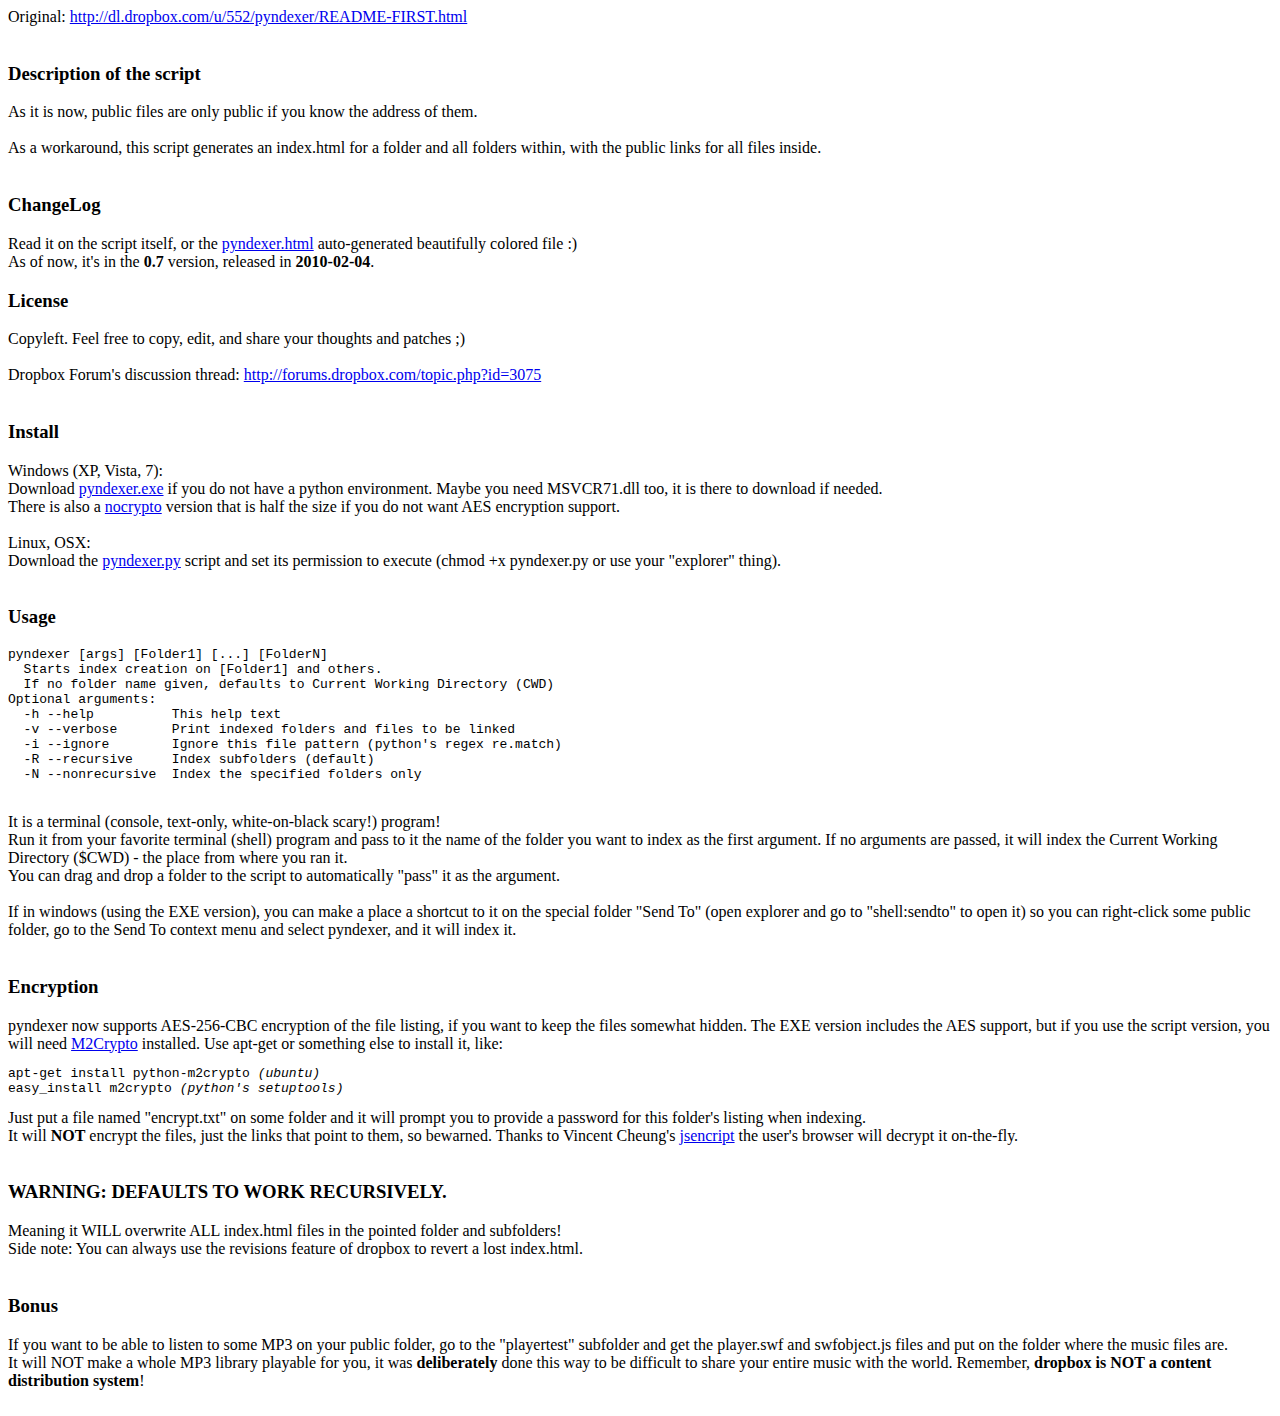
<file: README-FIRST.html>
<html><body>
Original: <a href=http://dl.dropbox.com/u/552/pyndexer/README-FIRST.html>http://dl.dropbox.com/u/552/pyndexer/README-FIRST.html</a><br/>
<br/>
<h3>Description of the script</h3>
As it is now, public files are only public if you know the address of them.<br/>
<br/>
As a workaround, this script generates an index.html for a folder and all folders within, with the public links for all files inside.<br/>
<br/>

<h3>ChangeLog</h3>
Read it on the script itself, or the <a href="pyndexer.html">pyndexer.html</a> auto-generated beautifully colored file :)<br/>
As of now, it's in the <b>0.7</b> version, released in <b>2010-02-04</b>.

<h3>License</h3>
Copyleft. Feel free to copy, edit, and share your thoughts and patches ;)<br/>
<br/>
Dropbox Forum's discussion thread:
<a href="http://forums.dropbox.com/topic.php?id=3075">http://forums.dropbox.com/topic.php?id=3075</a><br/>
<br/>

<h3>Install</h3>
Windows (XP, Vista, 7):<br/>
Download <a href="pyndexer.exe?dl">pyndexer.exe</a> if you do not have a python environment.
Maybe you need MSVCR71.dll too, it is there to download if needed.<br/>
There is also a <a href="pyndexer-nocrypto.exe?dl">nocrypto</a> version that is half the size
if you do not want AES encryption support.<br/>
<br/>
Linux, OSX:<br/>
Download the <a href="pyndexer.py?dl">pyndexer.py</a> script and set its permission to execute
(chmod +x pyndexer.py or use your "explorer" thing).<br/>
<br/>

<h3>Usage</h3>
<pre>
pyndexer [args] [Folder1] [...] [FolderN]
  Starts index creation on [Folder1] and others.
  If no folder name given, defaults to Current Working Directory (CWD)
Optional arguments:
  -h --help          This help text
  -v --verbose       Print indexed folders and files to be linked
  -i --ignore        Ignore this file pattern (python's regex re.match)
  -R --recursive     Index subfolders (default)
  -N --nonrecursive  Index the specified folders only
</pre>
<br/>
It is a terminal (console, text-only, white-on-black scary!) program!<br/>
Run it from your favorite terminal (shell) program and pass to it the name of the
folder you want to index as the first argument.  If no arguments are passed, it will
index the Current Working Directory ($CWD) - the place from where you ran it.<br/>
You can drag and drop a folder to the script to automatically "pass" it as the
argument.<br/>
<br/>
If in windows (using the EXE version), you can make a place a shortcut to it on the
special folder "Send To" (open explorer and go to "shell:sendto" to open it) so you
can right-click some public folder, go to the Send To context menu and select pyndexer,
and it will index it.<br/>
<br/>

<h3>Encryption</h3>
pyndexer now supports AES-256-CBC encryption of the file listing, if you want to keep
the files somewhat hidden.
The EXE version includes the AES support, but if you use the script version, you will
need <a href="http://chandlerproject.org/Projects/MeTooCrypto">M2Crypto</a> installed.
Use apt-get or something else to install it, like:<br/>
<pre>
apt-get install python-m2crypto <i>(ubuntu)</i>
easy_install m2crypto <i>(python's setuptools)</i>
</pre>
Just put a file named "encrypt.txt" on some folder and it will prompt you to
provide a password for this folder's listing when indexing.<br/>
It will <b>NOT</b> encrypt the files, just the links that point to them, so bewarned.
Thanks to Vincent Cheung's <a href="http://www.vincentcheung.ca/jsencryption/">jsencript</a>
the user's browser will decrypt it on-the-fly.<br/>
<br/>

<h3>WARNING: DEFAULTS TO WORK RECURSIVELY.</h3>
Meaning it WILL overwrite ALL index.html files in the pointed folder and subfolders!<br/>
Side note: You can always use the revisions feature of dropbox to revert a lost index.html.<br/>
<br/>

<h3>Bonus</h3>
If you want to be able to listen to some MP3 on your public folder, go to the "playertest"
subfolder and get the player.swf and swfobject.js files and put on the folder where the music files are.<br/>
It will NOT make a whole MP3 library playable for you, it was <strong>deliberately</strong>
done this way to be difficult to share your entire music with the world. Remember,
<b>dropbox is NOT a content distribution system</b>!<br/>
<br/>

</body>
</file>
